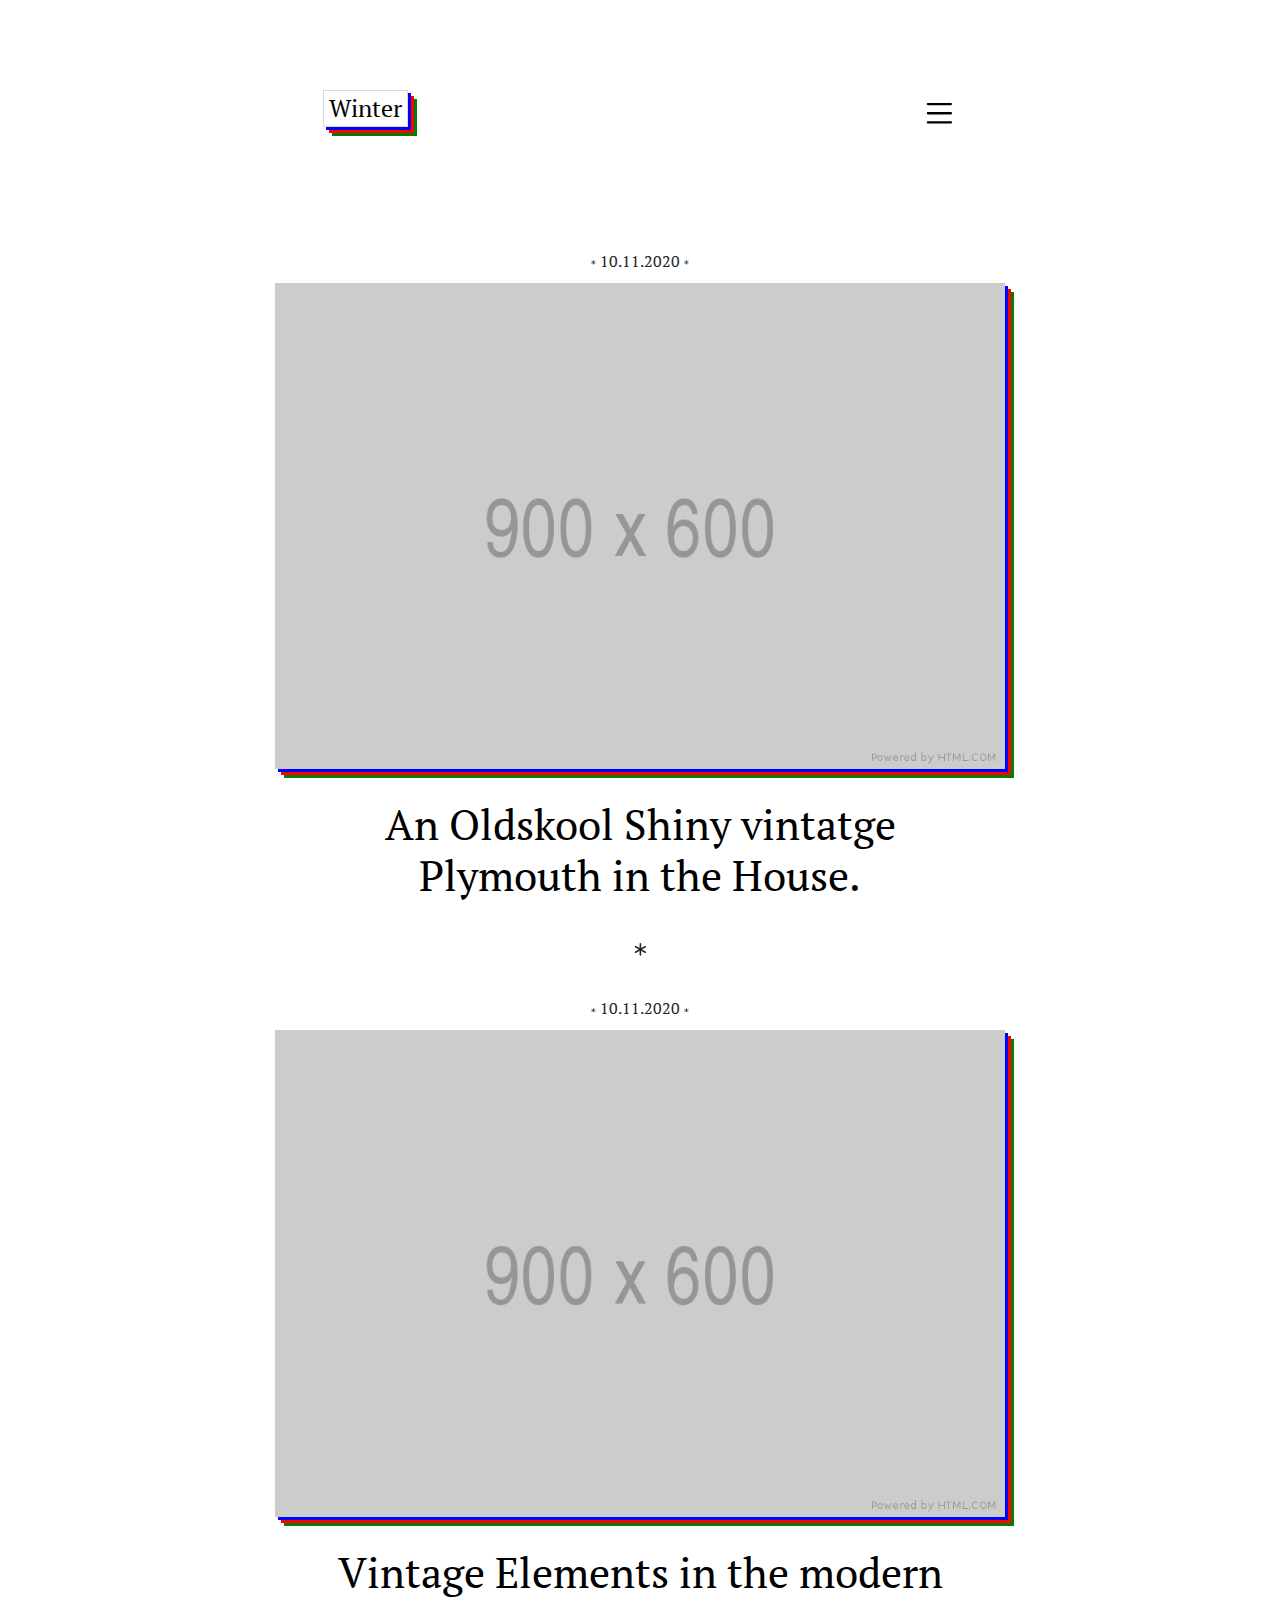
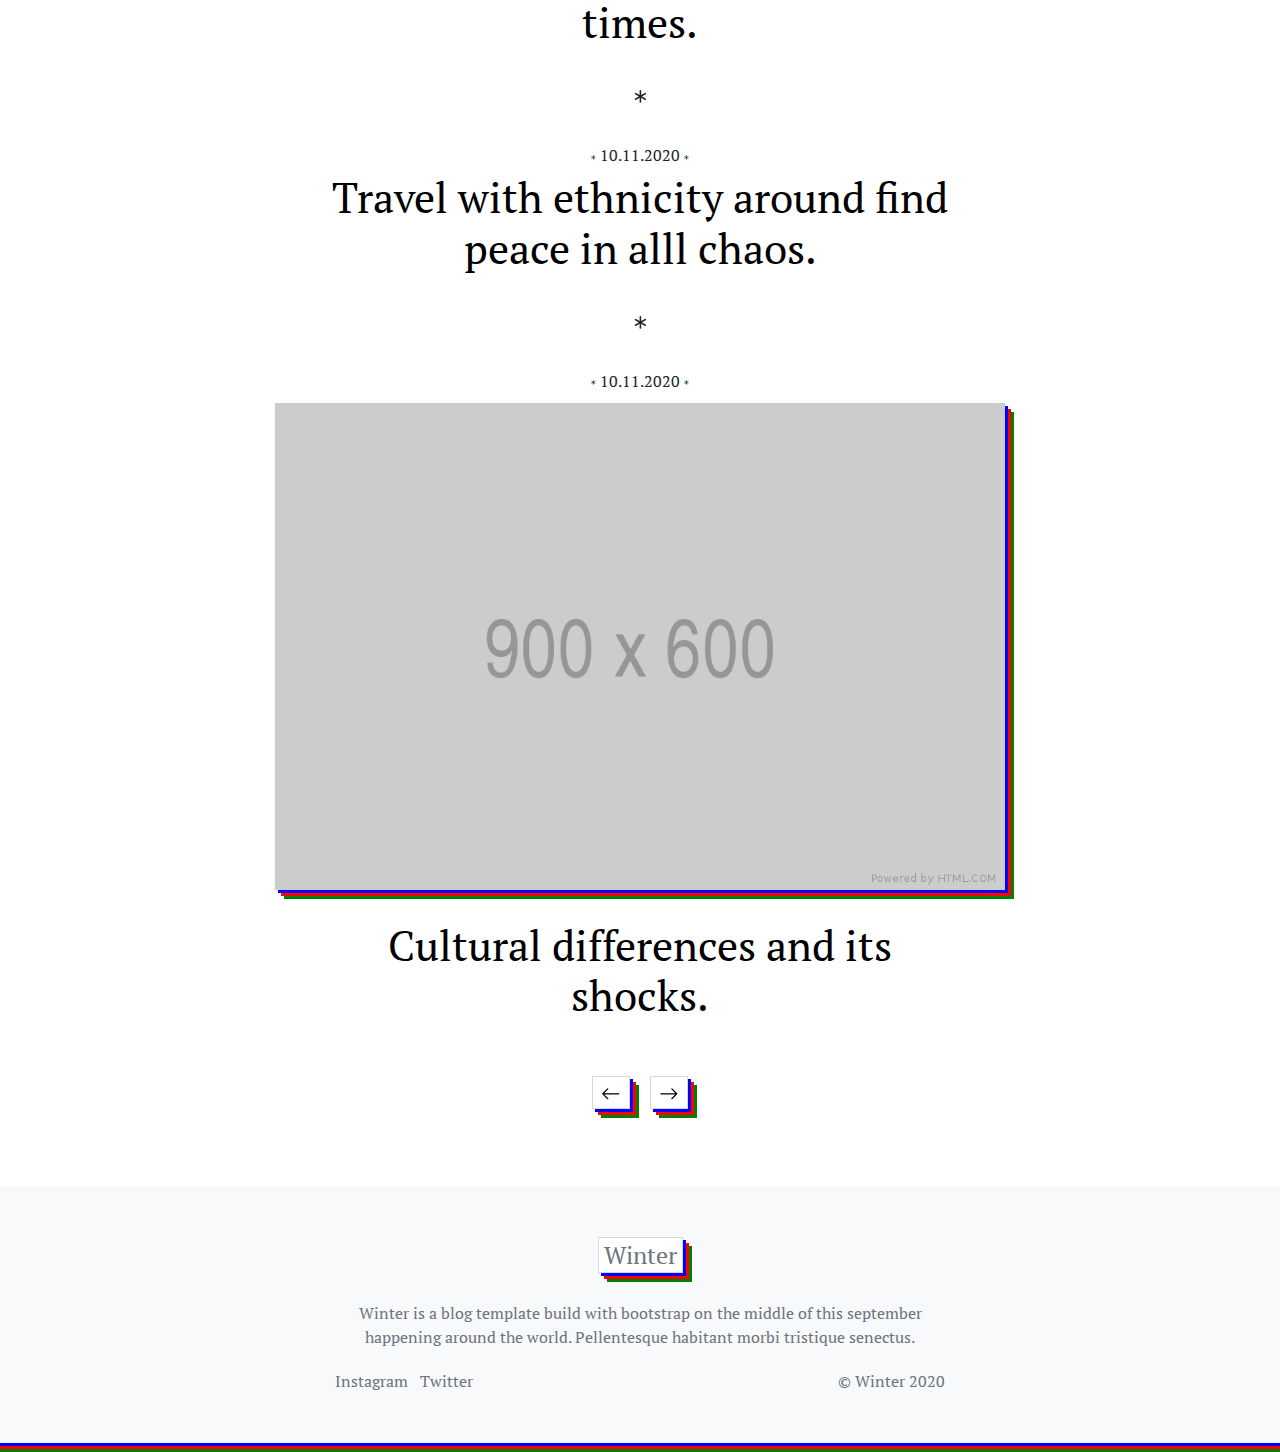
<file: index.html>
<!doctype html>
<html lang="en">
  <head>
    <!-- Required meta tags -->
    <meta charset="utf-8">
    <meta name="viewport" content="width=device-width, initial-scale=1, shrink-to-fit=no">

    <!-- Bootstrap CSS -->
    <link rel="stylesheet" href="assets/css/bootstrap.min.css">
    <link rel="stylesheet" href="assets/css/style.css">
    <link href="https://fonts.googleapis.com/css2?family=PT+Serif:ital,wght@0,400;1,700&display=swap" rel="stylesheet">

    <title>Winter - Personal Blog HTML5 Template</title>
    <link rel="shortcut icon" href="assets/img/logo.ico" type="image/x-icon">
  </head>
  <body>

  <header class="blog-head">
      <div class="container">
        <div class="row">
            <div class="col-md-7  mx-auto" ><div class="row"><div class="col-auto text-left"><h2><a href="index.html" data-toggle="tooltip" data-placement="right" title="Hi I'm cold, I run Winter.">Winter</a></h2>  </div> <div class="col"></div><div class="col-auto text-right"> <div class="dropdown">
  <a class="" id="dropdownMenuButton" data-toggle="dropdown" aria-haspopup="true" aria-expanded="false">
    <svg width="2.3em" height="2.3em" viewBox="0 0 16 16" class="bi bi-list" fill="currentColor" xmlns="http://www.w3.org/2000/svg">
  <path fill-rule="evenodd" d="M2.5 11.5A.5.5 0 0 1 3 11h10a.5.5 0 0 1 0 1H3a.5.5 0 0 1-.5-.5zm0-4A.5.5 0 0 1 3 7h10a.5.5 0 0 1 0 1H3a.5.5 0 0 1-.5-.5zm0-4A.5.5 0 0 1 3 3h10a.5.5 0 0 1 0 1H3a.5.5 0 0 1-.5-.5z"/>
</svg>
  </a>
  <div class="dropdown-menu dropdown-menu-right" aria-labelledby="dropdownMenuButton">
    <h6 class="dropdown-header">Home Variants</h6>
    <a class="dropdown-item" href="index.html">Main</a>
    <a class="dropdown-item" href="index-sidebar.html">With Sidebar</a>
    <a class="dropdown-item" href="index-grid.html">Grid Style</a>
    <a class="dropdown-item" href="index-grid-sidebar.html">Grid Style with Sidebar</a>
  <div class="dropdown-divider"></div>
    <h6 class="dropdown-header">Post Pages</h6>
    <a class="dropdown-item" href="article.html">Normal</a>
    <a class="dropdown-item" href="post.html">Hero header</a>
  <div class="dropdown-divider"></div>
    <h6 class="dropdown-header">More Pages</h6>
    <a class="dropdown-item" href="about.html">About</a>
    <a class="dropdown-item" href="contact.html">Contact</a>
  </div>
</div></div></div></div>
        </div>
      </div>
  </header>

 
  <article class="blog-article asterik">
      <div class="date pt-4"><svg width=".3em" height=".3em" viewBox="0 0 16 16" class="bi bi-asterisk" fill="currentColor" xmlns="http://www.w3.org/2000/svg">
  <path fill-rule="evenodd" d="M8 0a1 1 0 0 1 1 1v5.268l4.562-2.634a1 1 0 1 1 1 1.732L10 8l4.562 2.634a1 1 0 1 1-1 1.732L9 9.732V15a1 1 0 1 1-2 0V9.732l-4.562 2.634a1 1 0 1 1-1-1.732L6 8 1.438 5.366a1 1 0 0 1 1-1.732L7 6.268V1a1 1 0 0 1 1-1z"/>
</svg> 10.11.2020 <svg width=".3em" height=".3em" viewBox="0 0 16 16" class="bi bi-asterisk" fill="currentColor" xmlns="http://www.w3.org/2000/svg">
  <path fill-rule="evenodd" d="M8 0a1 1 0 0 1 1 1v5.268l4.562-2.634a1 1 0 1 1 1 1.732L10 8l4.562 2.634a1 1 0 1 1-1 1.732L9 9.732V15a1 1 0 1 1-2 0V9.732l-4.562 2.634a1 1 0 1 1-1-1.732L6 8 1.438 5.366a1 1 0 0 1 1-1.732L7 6.268V1a1 1 0 0 1 1-1z"/>
</svg></div>
      <div class="container"><div class="row"><div class="col-md-8 heigh mx-auto"><img class="article-thumb" src="assets/img/dummy.png" alt="thumbnail"></div></div></div>
      <div class="container"><div class="row"><div class="col-md-7 mx-auto text-center"><h1 class="article-title"><a href="article.html">An Oldskool Shiny vintatge Plymouth in the House.</a></h1><svg width=".8em" height=".8em" viewBox="0 0 16 16" class="bi bi-asterisk" fill="currentColor" xmlns="http://www.w3.org/2000/svg">
  <path fill-rule="evenodd" d="M8 0a1 1 0 0 1 1 1v5.268l4.562-2.634a1 1 0 1 1 1 1.732L10 8l4.562 2.634a1 1 0 1 1-1 1.732L9 9.732V15a1 1 0 1 1-2 0V9.732l-4.562 2.634a1 1 0 1 1-1-1.732L6 8 1.438 5.366a1 1 0 0 1 1-1.732L7 6.268V1a1 1 0 0 1 1-1z"/>
</svg></div></div></div>
  </article>
  <article class="blog-article asterik">
      <div class="date"><svg width=".3em" height=".3em" viewBox="0 0 16 16" class="bi bi-asterisk" fill="currentColor" xmlns="http://www.w3.org/2000/svg">
  <path fill-rule="evenodd" d="M8 0a1 1 0 0 1 1 1v5.268l4.562-2.634a1 1 0 1 1 1 1.732L10 8l4.562 2.634a1 1 0 1 1-1 1.732L9 9.732V15a1 1 0 1 1-2 0V9.732l-4.562 2.634a1 1 0 1 1-1-1.732L6 8 1.438 5.366a1 1 0 0 1 1-1.732L7 6.268V1a1 1 0 0 1 1-1z"/>
</svg> 10.11.2020 <svg width=".3em" height=".3em" viewBox="0 0 16 16" class="bi bi-asterisk" fill="currentColor" xmlns="http://www.w3.org/2000/svg">
  <path fill-rule="evenodd" d="M8 0a1 1 0 0 1 1 1v5.268l4.562-2.634a1 1 0 1 1 1 1.732L10 8l4.562 2.634a1 1 0 1 1-1 1.732L9 9.732V15a1 1 0 1 1-2 0V9.732l-4.562 2.634a1 1 0 1 1-1-1.732L6 8 1.438 5.366a1 1 0 0 1 1-1.732L7 6.268V1a1 1 0 0 1 1-1z"/>
</svg></div>
      <div class="container"><div class="row"><div class="col-md-8 heigh mx-auto"><img class="article-thumb" src="assets/img/dummy.png" alt="thumbnail"></div></div></div>
      <div class="container"><div class="row"><div class="col-md-7 mx-auto text-center"><h1 class="article-title"><a href="post.html">Vintage Elements in the modern times.</a></h1><svg width=".8em" height=".8em" viewBox="0 0 16 16" class="bi bi-asterisk" fill="currentColor" xmlns="http://www.w3.org/2000/svg">
  <path fill-rule="evenodd" d="M8 0a1 1 0 0 1 1 1v5.268l4.562-2.634a1 1 0 1 1 1 1.732L10 8l4.562 2.634a1 1 0 1 1-1 1.732L9 9.732V15a1 1 0 1 1-2 0V9.732l-4.562 2.634a1 1 0 1 1-1-1.732L6 8 1.438 5.366a1 1 0 0 1 1-1.732L7 6.268V1a1 1 0 0 1 1-1z"/>
</svg></div></div></div>
  </article>
  <article class="blog-article asterik">
      <div class="date"><svg width=".3em" height=".3em" viewBox="0 0 16 16" class="bi bi-asterisk" fill="currentColor" xmlns="http://www.w3.org/2000/svg">
  <path fill-rule="evenodd" d="M8 0a1 1 0 0 1 1 1v5.268l4.562-2.634a1 1 0 1 1 1 1.732L10 8l4.562 2.634a1 1 0 1 1-1 1.732L9 9.732V15a1 1 0 1 1-2 0V9.732l-4.562 2.634a1 1 0 1 1-1-1.732L6 8 1.438 5.366a1 1 0 0 1 1-1.732L7 6.268V1a1 1 0 0 1 1-1z"/>
</svg> 10.11.2020 <svg width=".3em" height=".3em" viewBox="0 0 16 16" class="bi bi-asterisk" fill="currentColor" xmlns="http://www.w3.org/2000/svg">
  <path fill-rule="evenodd" d="M8 0a1 1 0 0 1 1 1v5.268l4.562-2.634a1 1 0 1 1 1 1.732L10 8l4.562 2.634a1 1 0 1 1-1 1.732L9 9.732V15a1 1 0 1 1-2 0V9.732l-4.562 2.634a1 1 0 1 1-1-1.732L6 8 1.438 5.366a1 1 0 0 1 1-1.732L7 6.268V1a1 1 0 0 1 1-1z"/>
</svg></div>
      <div class="container"><div class="row"><div class="col-md-7 mx-auto text-center"><h1 class="article-title"><a href="post.html">Travel with ethnicity around find peace in alll chaos.</a></h1><svg width=".8em" height=".8em" viewBox="0 0 16 16" class="bi bi-asterisk" fill="currentColor" xmlns="http://www.w3.org/2000/svg">
  <path fill-rule="evenodd" d="M8 0a1 1 0 0 1 1 1v5.268l4.562-2.634a1 1 0 1 1 1 1.732L10 8l4.562 2.634a1 1 0 1 1-1 1.732L9 9.732V15a1 1 0 1 1-2 0V9.732l-4.562 2.634a1 1 0 1 1-1-1.732L6 8 1.438 5.366a1 1 0 0 1 1-1.732L7 6.268V1a1 1 0 0 1 1-1z"/>
</svg></div></div></div>
  </article>
  <article class="blog-article mb-4">
      <div class="date"><svg width=".3em" height=".3em" viewBox="0 0 16 16" class="bi bi-asterisk" fill="currentColor" xmlns="http://www.w3.org/2000/svg">
  <path fill-rule="evenodd" d="M8 0a1 1 0 0 1 1 1v5.268l4.562-2.634a1 1 0 1 1 1 1.732L10 8l4.562 2.634a1 1 0 1 1-1 1.732L9 9.732V15a1 1 0 1 1-2 0V9.732l-4.562 2.634a1 1 0 1 1-1-1.732L6 8 1.438 5.366a1 1 0 0 1 1-1.732L7 6.268V1a1 1 0 0 1 1-1z"/>
</svg> 10.11.2020 <svg width=".3em" height=".3em" viewBox="0 0 16 16" class="bi bi-asterisk" fill="currentColor" xmlns="http://www.w3.org/2000/svg">
  <path fill-rule="evenodd" d="M8 0a1 1 0 0 1 1 1v5.268l4.562-2.634a1 1 0 1 1 1 1.732L10 8l4.562 2.634a1 1 0 1 1-1 1.732L9 9.732V15a1 1 0 1 1-2 0V9.732l-4.562 2.634a1 1 0 1 1-1-1.732L6 8 1.438 5.366a1 1 0 0 1 1-1.732L7 6.268V1a1 1 0 0 1 1-1z"/>
</svg></div>
      <div class="container"><div class="row"><div class="col-md-8 heigh mx-auto"><img class="article-thumb" src="assets/img/dummy.png" alt="thumbnail"></div></div></div>
      <div class="container"><div class="row"><div class="col-md-7 mx-auto text-center"><h1 class="article-title"><a href="post.html">Cultural differences and its shocks.</a></h1></div></div></div>
  </article>

<div class="container"><div class="row"><div class="col-auto mx-auto mt-4 mb-5">

<button class="btn btn-winter btn-sm btn-primary mx-2"><svg width="1.4em" height="1.4em" viewBox="0 0 16 16" class="bi bi-arrow-left" fill="currentColor" xmlns="http://www.w3.org/2000/svg">
  <path fill-rule="evenodd" d="M15 8a.5.5 0 0 0-.5-.5H2.707l3.147-3.146a.5.5 0 1 0-.708-.708l-4 4a.5.5 0 0 0 0 .708l4 4a.5.5 0 0 0 .708-.708L2.707 8.5H14.5A.5.5 0 0 0 15 8z"/>
</svg></button>

<button class="btn btn-winter btn-sm btn-primary mx-2"><svg width="1.4em" height="1.4em" viewBox="0 0 16 16" class="bi bi-arrow-right" fill="currentColor" xmlns="http://www.w3.org/2000/svg">
  <path fill-rule="evenodd" d="M1 8a.5.5 0 0 1 .5-.5h11.793l-3.147-3.146a.5.5 0 0 1 .708-.708l4 4a.5.5 0 0 1 0 .708l-4 4a.5.5 0 0 1-.708-.708L13.293 8.5H1.5A.5.5 0 0 1 1 8z"/>
</svg></button>

</div></div></div>

  <footer>
      <div class="container col-md-6 social">
         <div class="row">
           <div class="col-auto mx-auto"><h2><a href="index.html">Winter</a></h2></div><div class="w-100"></div>
           <div class="col-md-12 footer-brief">Winter is a blog template build with bootstrap on the middle of this september happening around the world. Pellentesque habitant morbi tristique senectus.</div>
           <div class="col text-left"><a href="#" class="Instagram">Instagram</a>     
                <a href="#" class="Twitter">Twitter</a>
           </div>
           <div class="col text-right">© Winter 2020 </div>
          </div>
      </div>
      <div class="blue"></div><div class="red"></div><div class="green"></div>
  </footer>

    <!-- Optional JavaScript -->
    <!-- jQuery first, then Popper.js, then Bootstrap JS -->
    <script src="assets/js/jquery-3.3.1.slim.min.js"></script>
    <script src="assets/js/popper.min.js"></script>
    <script src="assets/js/bootstrap.min.js"></script>
    <script src="assets/js/main.js"></script>

  </body>
</html>
</file>
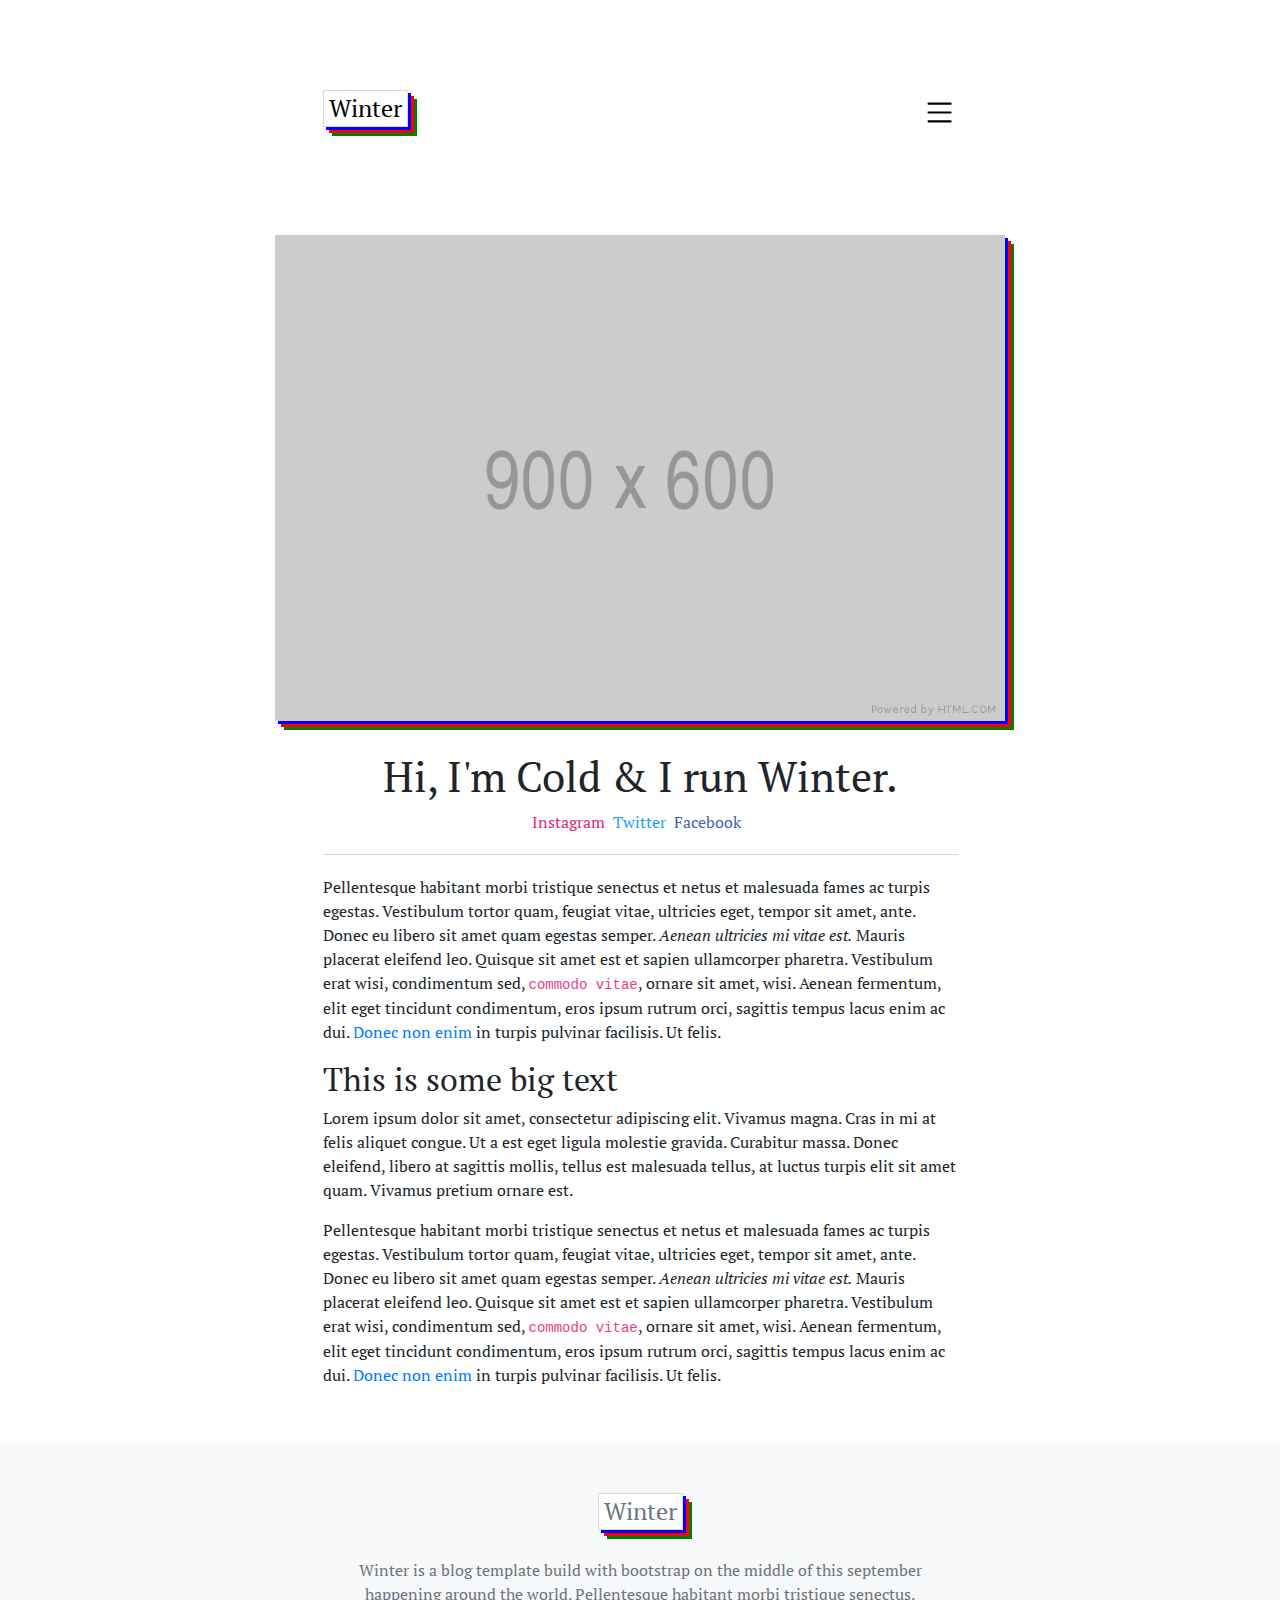
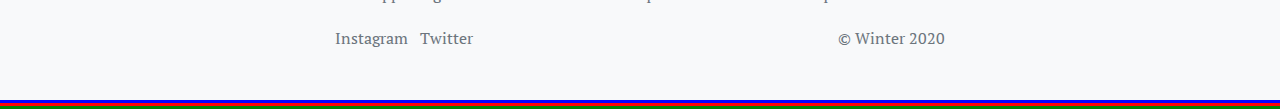
<file: about.html>
<!doctype html>
<html lang="en">
  <head>
    <!-- Required meta tags -->
    <meta charset="utf-8">
    <meta name="viewport" content="width=device-width, initial-scale=1, shrink-to-fit=no">

    <!-- Bootstrap CSS -->
    <link rel="stylesheet" href="assets/css/bootstrap.min.css">
    <link rel="stylesheet" href="assets/css/style.css">
    <link href="https://fonts.googleapis.com/css2?family=PT+Serif:ital,wght@0,400;1,700&display=swap" rel="stylesheet">

    <title>Winter - Personal Blog HTML5 Template</title>
    <link rel="shortcut icon" href="assets/img/logo.ico" type="image/x-icon">
  </head>
  <body>

  <header class="blog-head">
      <div class="container">
        <div class="row">
            <div class="col-md-7  mx-auto" ><div class="row"><div class="col-auto text-left"><h2><a href="index.html" data-toggle="tooltip" data-placement="right" title="Hi I'm cold, I run Winter.">Winter</a></h2>  </div> <div class="col"></div><div class="col-auto text-right">  <div class="dropdown">
  <a class="" id="dropdownMenuButton" data-toggle="dropdown" aria-haspopup="true" aria-expanded="false">
    <svg width="2.2em" height="2.2em" viewBox="0 0 16 16" class="bi bi-list" fill="currentColor" xmlns="http://www.w3.org/2000/svg">
  <path fill-rule="evenodd" d="M2.5 11.5A.5.5 0 0 1 3 11h10a.5.5 0 0 1 0 1H3a.5.5 0 0 1-.5-.5zm0-4A.5.5 0 0 1 3 7h10a.5.5 0 0 1 0 1H3a.5.5 0 0 1-.5-.5zm0-4A.5.5 0 0 1 3 3h10a.5.5 0 0 1 0 1H3a.5.5 0 0 1-.5-.5z"/>
</svg>
  </a>
  <div class="dropdown-menu dropdown-menu-right" aria-labelledby="dropdownMenuButton">
    <h6 class="dropdown-header">Home Variants</h6>
    <a class="dropdown-item" href="index.html">Main</a>
    <a class="dropdown-item" href="index-sidebar.html">With Sidebar</a>
    <a class="dropdown-item" href="index-grid.html">Grid Style</a>
    <a class="dropdown-item" href="index-grid-sidebar.html">Grid Style with Sidebar</a>
  <div class="dropdown-divider"></div>
    <h6 class="dropdown-header">Post Pages</h6>
    <a class="dropdown-item" href="article.html">Normal</a>
    <a class="dropdown-item" href="post.html">Hero header</a>
  <div class="dropdown-divider"></div>
    <h6 class="dropdown-header">More Pages</h6>
    <a class="dropdown-item" href="about.html">About</a>
    <a class="dropdown-item" href="contact.html">Contact</a>
  </div>
</div></div></div></div>
        </div>
      </div>
  </header>

  
  <article class="blog-article">

      <div class="container"><div class="row"><div class="col-md-8 heigh mx-auto"><img class="article-thumb" src="assets/img/dummy.png" alt="thumbnail"></div></div></div>
      <div class="container"><div class="row"><div class="col-md-7 mx-auto text-center"><h1 class="article-title">Hi, I'm Cold & I run Winter.</h1></div></div></div>
      <div class="container"><div class="row"><div class="col-md-7 mx-auto"><div class="post-meta"><a href="#" class="insta Instagram">Instagram</a><a href="#" class="Twitter tweet">Twitter</a><a href="#" class="Facebook fb">Facebook</a></div> </div></div></div>
      
      <div class="container"><div class="row"><div class="col-md-7 mx-auto">

<p>Pellentesque habitant morbi tristique senectus et netus et malesuada fames ac turpis egestas. Vestibulum tortor quam, feugiat vitae, ultricies eget, tempor sit amet, ante. Donec eu libero sit amet quam egestas semper. <em>Aenean ultricies mi vitae est.</em> Mauris placerat eleifend leo. Quisque sit amet est et sapien ullamcorper pharetra. Vestibulum erat wisi, condimentum sed, <code>commodo vitae</code>, ornare sit amet, wisi. Aenean fermentum, elit eget tincidunt condimentum, eros ipsum rutrum orci, sagittis tempus lacus enim ac dui. <a href="#">Donec non enim</a> in turpis pulvinar facilisis. Ut felis.</p>

<h2>This is some big text</h2>



<p>Lorem ipsum dolor sit amet, consectetur adipiscing elit. Vivamus magna. Cras in mi at felis aliquet congue. Ut a est eget ligula molestie gravida. Curabitur massa. Donec eleifend, libero at sagittis mollis, tellus est malesuada tellus, at luctus turpis elit sit amet quam. Vivamus pretium ornare est.</p>

<p>Pellentesque habitant morbi tristique senectus et netus et malesuada fames ac turpis egestas. Vestibulum tortor quam, feugiat vitae, ultricies eget, tempor sit amet, ante. Donec eu libero sit amet quam egestas semper. <em>Aenean ultricies mi vitae est.</em> Mauris placerat eleifend leo. Quisque sit amet est et sapien ullamcorper pharetra. Vestibulum erat wisi, condimentum sed, <code>commodo vitae</code>, ornare sit amet, wisi. Aenean fermentum, elit eget tincidunt condimentum, eros ipsum rutrum orci, sagittis tempus lacus enim ac dui. <a href="#">Donec non enim</a> in turpis pulvinar facilisis. Ut felis.</p>

      </div></div></div>



  </article>


  <footer>
      <div class="container col-md-6 social">
         <div class="row">
           <div class="col-auto mx-auto"><h2><a href="index.html">Winter</a></h2></div><div class="w-100"></div>
           <div class="col-md-12 footer-brief">Winter is a blog template build with bootstrap on the middle of this september happening around the world. Pellentesque habitant morbi tristique senectus.</div>
           <div class="col text-left"><a href="#" class="Instagram">Instagram</a>     
                <a href="#" class="Twitter">Twitter</a>
           </div>
           <div class="col text-right">© Winter 2020 </div>
          </div>
      </div>
      <div class="blue"></div><div class="red"></div><div class="green"></div>
  </footer>

    <!-- Optional JavaScript -->
    <!-- jQuery first, then Popper.js, then Bootstrap JS -->
    <script src="assets/js/jquery-3.3.1.slim.min.js"></script>
    <script src="assets/js/popper.min.js"></script>
    <script src="assets/js/bootstrap.min.js"></script>
    <script src="assets/js/main.js"></script>

  </body>
</html>
</file>
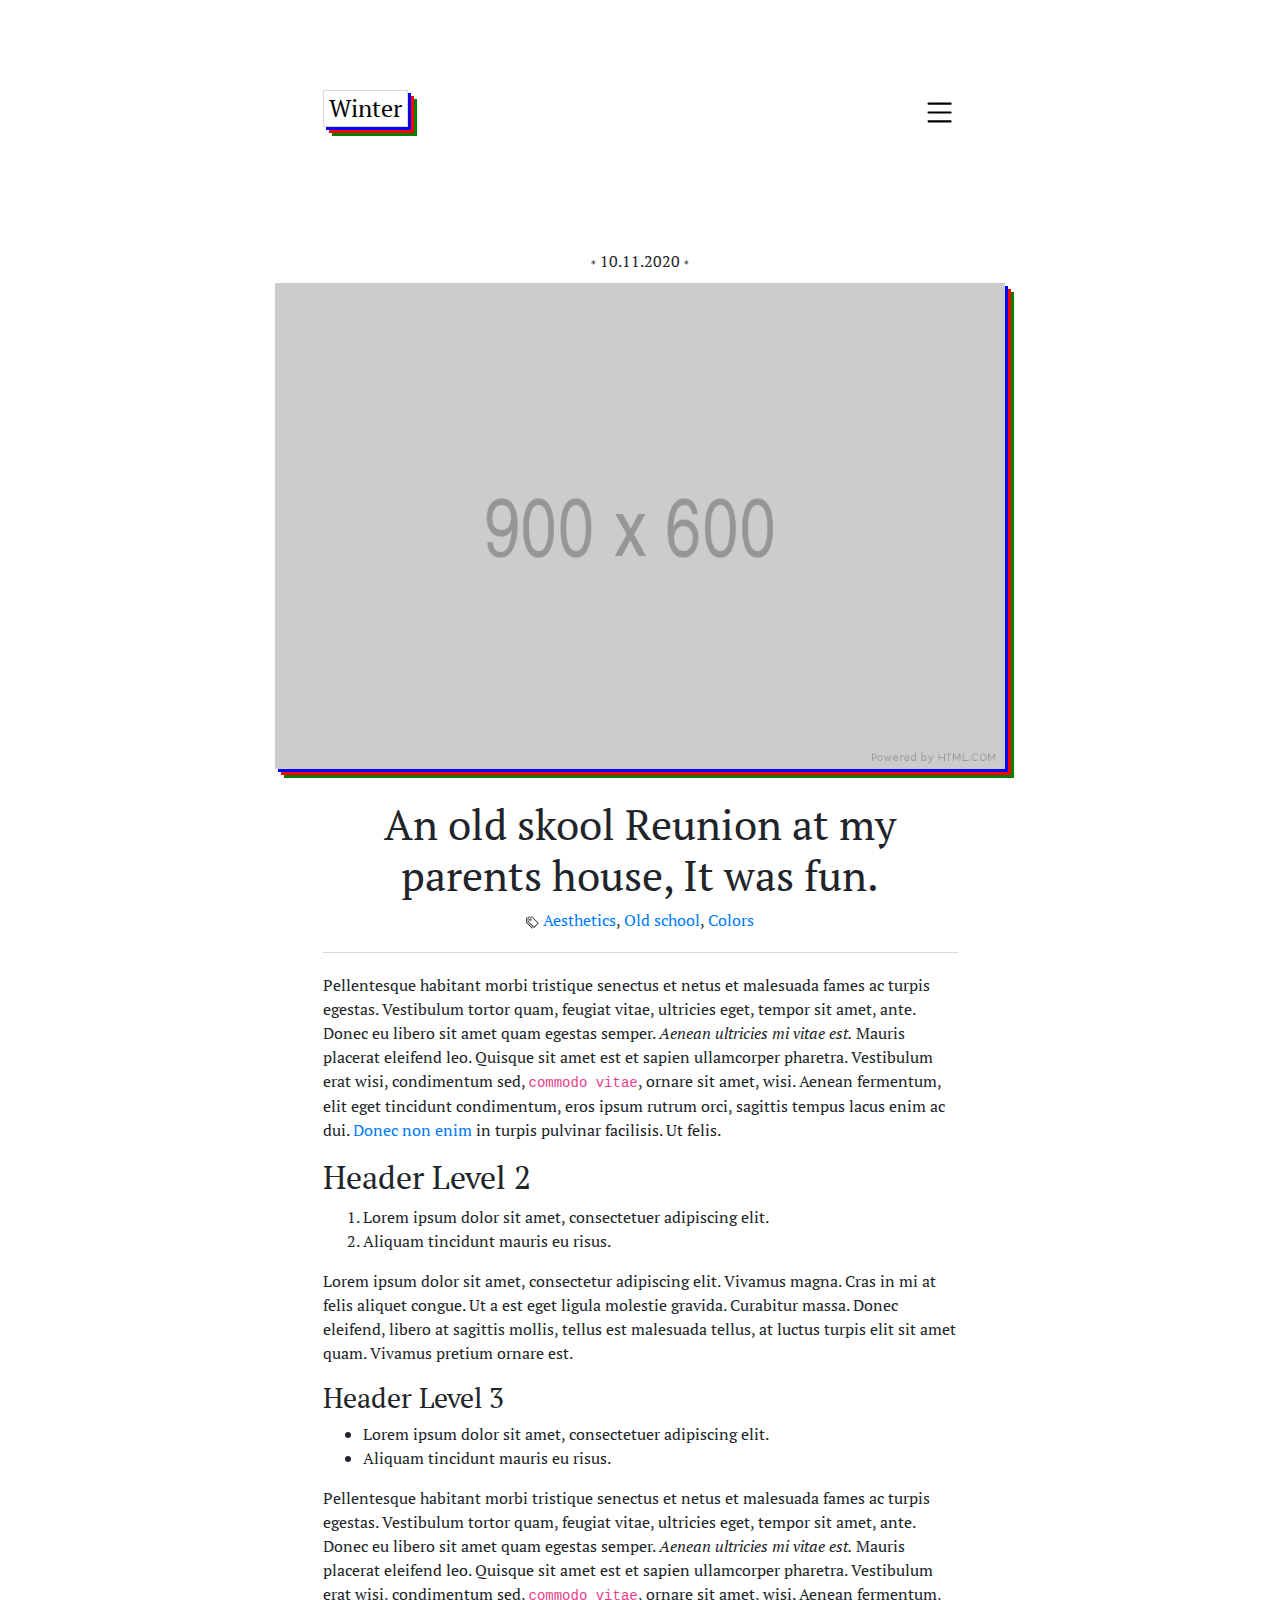
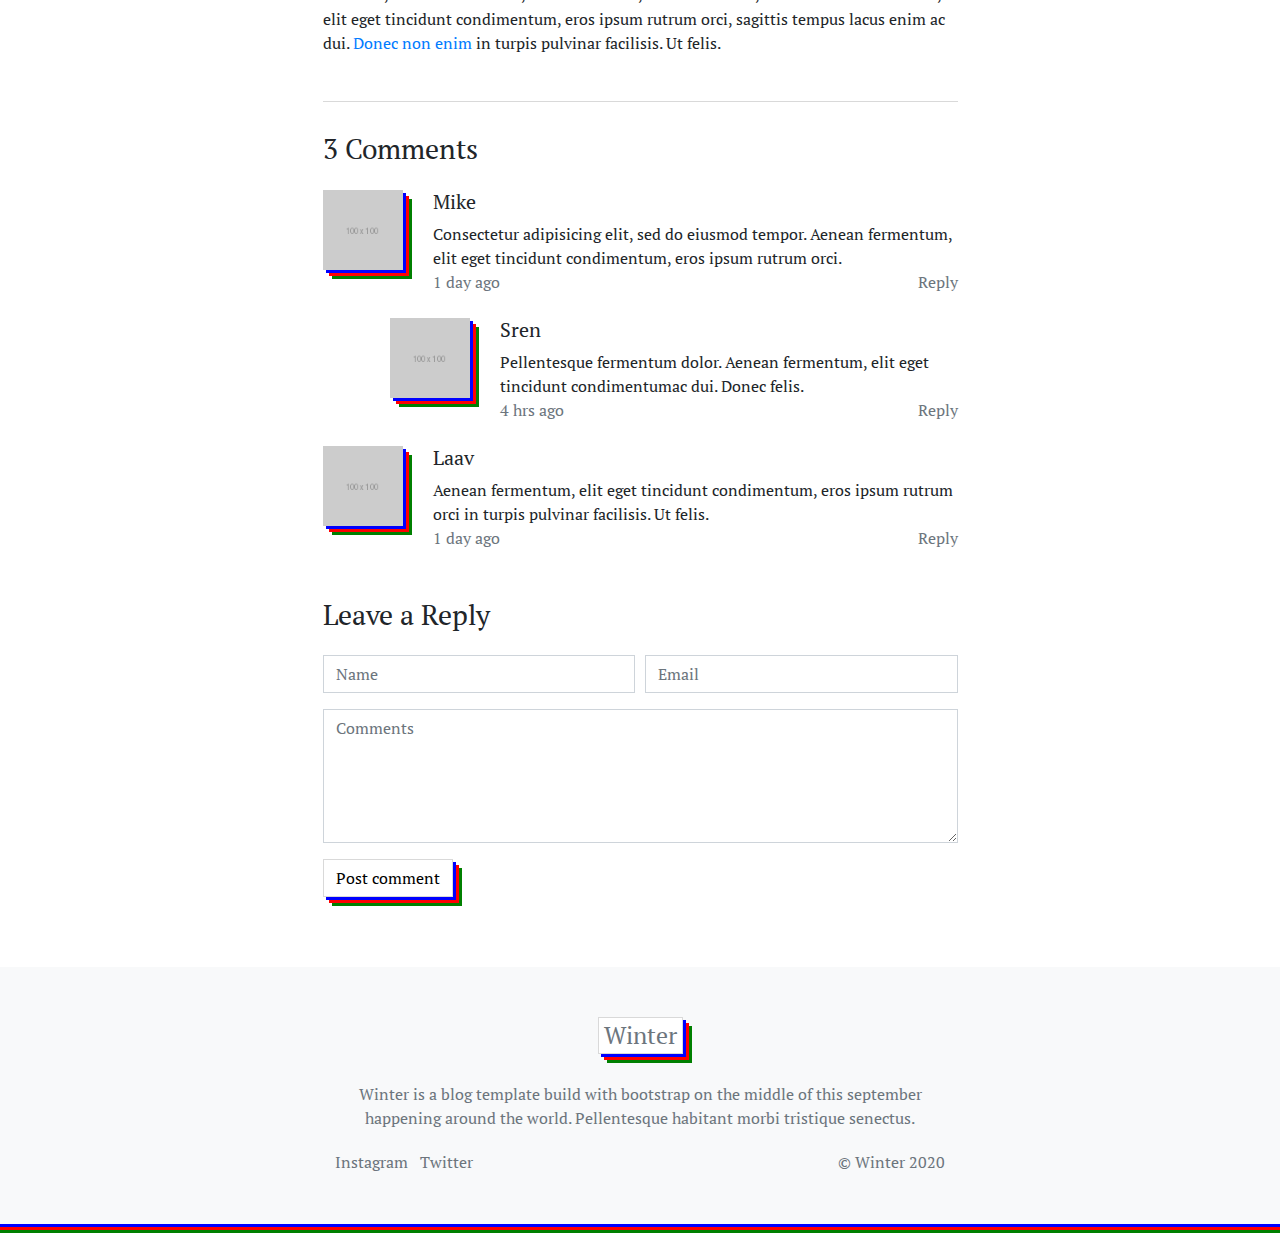
<file: article.html>
<!doctype html>
<html lang="en">
  <head>
    <!-- Required meta tags -->
    <meta charset="utf-8">
    <meta name="viewport" content="width=device-width, initial-scale=1, shrink-to-fit=no">

    <!-- Bootstrap CSS -->
    <link rel="stylesheet" href="assets/css/bootstrap.min.css">
    <link rel="stylesheet" href="assets/css/style.css">
    <link href="https://fonts.googleapis.com/css2?family=PT+Serif:ital,wght@0,400;1,700&display=swap" rel="stylesheet">

    <title>Winter - Personal Blog HTML5 Template</title>
    <link rel="shortcut icon" href="assets/img/logo.ico" type="image/x-icon">
  </head>
  <body>

  <header class="blog-head">
      <div class="container">
        <div class="row">
            <div class="col-md-7  mx-auto" ><div class="row"><div class="col-auto text-left"><h2><a href="index.html" data-toggle="tooltip" data-placement="right" title="Hi I'm cold, I run Winter.">Winter</a></h2>  </div> <div class="col"></div><div class="col-auto text-right">  <div class="dropdown">
  <a class="" id="dropdownMenuButton" data-toggle="dropdown" aria-haspopup="true" aria-expanded="false">
    <svg width="2.2em" height="2.2em" viewBox="0 0 16 16" class="bi bi-list" fill="currentColor" xmlns="http://www.w3.org/2000/svg">
  <path fill-rule="evenodd" d="M2.5 11.5A.5.5 0 0 1 3 11h10a.5.5 0 0 1 0 1H3a.5.5 0 0 1-.5-.5zm0-4A.5.5 0 0 1 3 7h10a.5.5 0 0 1 0 1H3a.5.5 0 0 1-.5-.5zm0-4A.5.5 0 0 1 3 3h10a.5.5 0 0 1 0 1H3a.5.5 0 0 1-.5-.5z"/>
</svg>
  </a>
  <div class="dropdown-menu dropdown-menu-right" aria-labelledby="dropdownMenuButton">
    <h6 class="dropdown-header">Home Variants</h6>
    <a class="dropdown-item" href="index.html">Main</a>
    <a class="dropdown-item" href="index-sidebar.html">With Sidebar</a>
    <a class="dropdown-item" href="index-grid.html">Grid Style</a>
    <a class="dropdown-item" href="index-grid-sidebar.html">Grid Style with Sidebar</a>
  <div class="dropdown-divider"></div>
    <h6 class="dropdown-header">Post Pages</h6>
    <a class="dropdown-item" href="article.html">Normal</a>
    <a class="dropdown-item" href="post.html">Hero header</a>
  <div class="dropdown-divider"></div>
    <h6 class="dropdown-header">More Pages</h6>
    <a class="dropdown-item" href="about.html">About</a>
    <a class="dropdown-item" href="contact.html">Contact</a>
  </div>
</div></div></div></div>
        </div>
      </div>
  </header>

  
  <article class="blog-article">

      <div class="date pt-4"><svg width=".3em" height=".3em" viewBox="0 0 16 16" class="bi bi-asterisk" fill="currentColor" xmlns="http://www.w3.org/2000/svg">
  <path fill-rule="evenodd" d="M8 0a1 1 0 0 1 1 1v5.268l4.562-2.634a1 1 0 1 1 1 1.732L10 8l4.562 2.634a1 1 0 1 1-1 1.732L9 9.732V15a1 1 0 1 1-2 0V9.732l-4.562 2.634a1 1 0 1 1-1-1.732L6 8 1.438 5.366a1 1 0 0 1 1-1.732L7 6.268V1a1 1 0 0 1 1-1z"/>
</svg> 10.11.2020 <svg width=".3em" height=".3em" viewBox="0 0 16 16" class="bi bi-asterisk" fill="currentColor" xmlns="http://www.w3.org/2000/svg">
  <path fill-rule="evenodd" d="M8 0a1 1 0 0 1 1 1v5.268l4.562-2.634a1 1 0 1 1 1 1.732L10 8l4.562 2.634a1 1 0 1 1-1 1.732L9 9.732V15a1 1 0 1 1-2 0V9.732l-4.562 2.634a1 1 0 1 1-1-1.732L6 8 1.438 5.366a1 1 0 0 1 1-1.732L7 6.268V1a1 1 0 0 1 1-1z"/>
</svg></div>

      <div class="container"><div class="row"><div class="col-md-8 heigh mx-auto"><img class="article-thumb" src="assets/img/dummy.png" alt="thumbnail"></div></div></div>
      <div class="container"><div class="row"><div class="col-md-7 mx-auto text-center"><h1 class="article-title">An old skool Reunion at my parents house, It was fun.</h1></div></div></div>
      <div class="container"><div class="row"><div class="col-md-7 mx-auto"><div class="post-meta"><svg width=".8em" height=".8em" viewBox="0 0 16 16" class="bi bi-tags" fill="currentColor" xmlns="http://www.w3.org/2000/svg">
  <path fill-rule="evenodd" d="M3 2v4.586l7 7L14.586 9l-7-7H3zM2 2a1 1 0 0 1 1-1h4.586a1 1 0 0 1 .707.293l7 7a1 1 0 0 1 0 1.414l-4.586 4.586a1 1 0 0 1-1.414 0l-7-7A1 1 0 0 1 2 6.586V2z"/>
  <path fill-rule="evenodd" d="M5.5 5a.5.5 0 1 0 0-1 .5.5 0 0 0 0 1zm0 1a1.5 1.5 0 1 0 0-3 1.5 1.5 0 0 0 0 3z"/>
  <path d="M1 7.086a1 1 0 0 0 .293.707L8.75 15.25l-.043.043a1 1 0 0 1-1.414 0l-7-7A1 1 0 0 1 0 7.586V3a1 1 0 0 1 1-1v5.086z"/>
</svg> <a href="">Aesthetics</a>, <a href="">Old school</a>, <a href="">Colors</a></div> </div></div></div>
      
      <div class="container"><div class="row"><div class="col-md-7 mx-auto">

<p>Pellentesque habitant morbi tristique senectus et netus et malesuada fames ac turpis egestas. Vestibulum tortor quam, feugiat vitae, ultricies eget, tempor sit amet, ante. Donec eu libero sit amet quam egestas semper. <em>Aenean ultricies mi vitae est.</em> Mauris placerat eleifend leo. Quisque sit amet est et sapien ullamcorper pharetra. Vestibulum erat wisi, condimentum sed, <code>commodo vitae</code>, ornare sit amet, wisi. Aenean fermentum, elit eget tincidunt condimentum, eros ipsum rutrum orci, sagittis tempus lacus enim ac dui. <a href="#">Donec non enim</a> in turpis pulvinar facilisis. Ut felis.</p>

<h2>Header Level 2</h2>

<ol>
   <li>Lorem ipsum dolor sit amet, consectetuer adipiscing elit.</li>
   <li>Aliquam tincidunt mauris eu risus.</li>
</ol>

<p>Lorem ipsum dolor sit amet, consectetur adipiscing elit. Vivamus magna. Cras in mi at felis aliquet congue. Ut a est eget ligula molestie gravida. Curabitur massa. Donec eleifend, libero at sagittis mollis, tellus est malesuada tellus, at luctus turpis elit sit amet quam. Vivamus pretium ornare est.</p>

<h3>Header Level 3</h3>

<ul>
   <li>Lorem ipsum dolor sit amet, consectetuer adipiscing elit.</li>
   <li>Aliquam tincidunt mauris eu risus.</li>
</ul>

<p>Pellentesque habitant morbi tristique senectus et netus et malesuada fames ac turpis egestas. Vestibulum tortor quam, feugiat vitae, ultricies eget, tempor sit amet, ante. Donec eu libero sit amet quam egestas semper. <em>Aenean ultricies mi vitae est.</em> Mauris placerat eleifend leo. Quisque sit amet est et sapien ullamcorper pharetra. Vestibulum erat wisi, condimentum sed, <code>commodo vitae</code>, ornare sit amet, wisi. Aenean fermentum, elit eget tincidunt condimentum, eros ipsum rutrum orci, sagittis tempus lacus enim ac dui. <a href="#">Donec non enim</a> in turpis pulvinar facilisis. Ut felis.</p>


      </div></div></div>

      <div class="container"><div class="row"><div class="col-md-7 mx-auto">



<div class="comment-section">
   <h3 class="comment-title">3 Comments</h3>
      <div class="comment row mt-4">
         <div class="col-auto padright">
           <img class=" img-avatar" src="assets/img/avatar.png" alt="picture">
         </div>      
         <div class="col">
           <div class="row"><div class="col-12"><h5>Mike</h5></div></div>
             Consectetur adipisicing elit, sed do eiusmod tempor. Aenean fermentum, elit eget tincidunt condimentum, eros ipsum rutrum orci.
            <div class="row comment-footer text-muted"><div class="col text-left">1 day ago</div><div class="col text-right"><a class="text-muted" href="#jumptocomment">Reply</a></div></div>
          </div>
      </div> 
      <div class="row mt-4 comment  offset-1">  
        <div class="padright ">
         <div class=" col-auto">
          <img class=" img-avatar" src="assets/img/avatar.png" alt="picture">
         </div>
        </div>   
        <div class="col reply">
          <div class="row "><div class="col-12"><h5>Sren</h5></div></div>
           Pellentesque fermentum dolor. Aenean fermentum, elit eget tincidunt condimentumac dui. Donec felis.
          <div class="row comment-footer text-muted"><div class="col text-left">4 hrs ago</div><div class="col text-right"><a class="text-muted" href="#jumptocomment">Reply</a></div></div>
        </div> 
      </div>
     
     <div class="comment mt-4 row">
       <div class="col-auto padright">
         <img class=" img-avatar" src="assets/img/avatar.png" alt="picture">
       </div>      
       <div class="col">
           <div class="row"><div class="col-12"><h5>Laav</h5></div></div>
           Aenean fermentum, elit eget tincidunt condimentum, eros ipsum rutrum orci in turpis pulvinar facilisis. Ut felis.
           <div class="row comment-footer text-muted"><div class="col text-left">1 day ago</div><div class="col text-right"><a class="text-muted" href="#jumptocomment">Reply</a></div></div>
       </div> 
      </div>

</div>


<form>
<h3 class="mt-5 mb-4" id="jumptocomment"> Leave a Reply</h3>
  <div class="form-row">
    <div class="form-group col-md-6">
      <input type="name" class="form-control" id="inputname" placeholder="Name">
    </div>
    <div class="form-group col-md-6">
      <input type="email" class="form-control" id="inputemail" placeholder="Email">
    </div>
  </div>

  <div class="form-group">
    <textarea rows = "5" cols = "60" class="form-control" id="inputcomment" placeholder="Comments"></textarea>
  </div>
  <button type="submit" class="btn btn-winter btn-primary">Post comment</button>
</form>

</div></div></div>
  </article>


  <footer>
      <div class="container col-md-6 social">
         <div class="row">
           <div class="col-auto mx-auto"><h2><a href="index.html">Winter</a></h2></div><div class="w-100"></div>
           <div class="col-md-12 footer-brief">Winter is a blog template build with bootstrap on the middle of this september happening around the world. Pellentesque habitant morbi tristique senectus.</div>
           <div class="col text-left"><a href="#" class="Instagram">Instagram</a>     
                <a href="#" class="Twitter">Twitter</a>
           </div>
           <div class="col text-right">© Winter 2020 </div>
          </div>
      </div>
      <div class="blue"></div><div class="red"></div><div class="green"></div>
  </footer>

    <!-- Optional JavaScript -->
    <!-- jQuery first, then Popper.js, then Bootstrap JS -->
    <script src="assets/js/jquery-3.3.1.slim.min.js"></script>
    <script src="assets/js/popper.min.js"></script>
    <script src="assets/js/bootstrap.min.js"></script>
    <script src="assets/js/main.js"></script>

  </body>
</html>
</file>
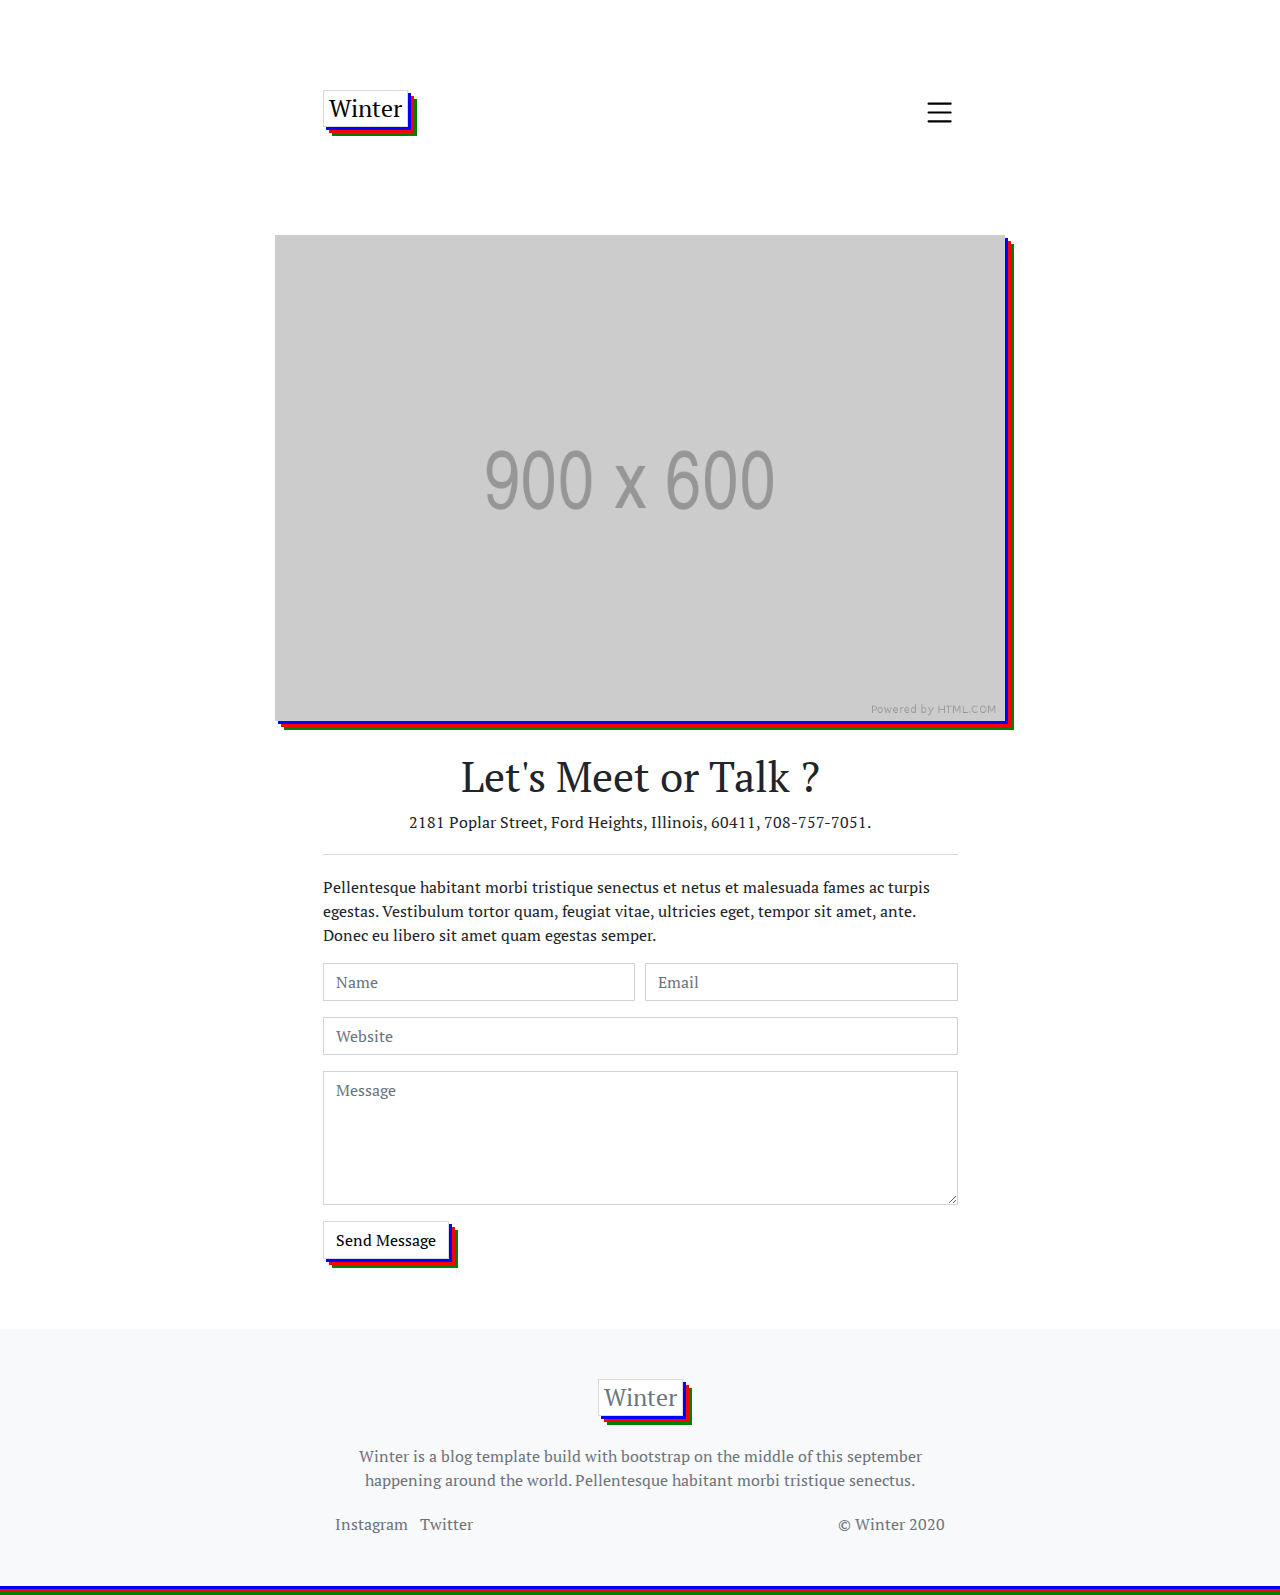
<file: contact.html>
<!doctype html>
<html lang="en">
  <head>
    <!-- Required meta tags -->
    <meta charset="utf-8">
    <meta name="viewport" content="width=device-width, initial-scale=1, shrink-to-fit=no">

    <!-- Bootstrap CSS -->
    <link rel="stylesheet" href="assets/css/bootstrap.min.css">
    <link rel="stylesheet" href="assets/css/style.css">
    <link href="https://fonts.googleapis.com/css2?family=PT+Serif:ital,wght@0,400;1,700&display=swap" rel="stylesheet">

    <title>Winter - Personal Blog HTML5 Template</title>
    <link rel="shortcut icon" href="assets/img/logo.ico" type="image/x-icon">
  </head>
  <body>


  <header class="blog-head">
      <div class="container">
        <div class="row">
            <div class="col-md-7  mx-auto" ><div class="row"><div class="col-auto text-left"><h2><a href="index.html" data-toggle="tooltip" data-placement="right" title="Hi I'm cold, I run Winter.">Winter</a></h2>  </div> <div class="col"></div><div class="col-auto text-right">  <div class="dropdown">
  <a class="" id="dropdownMenuButton" data-toggle="dropdown" aria-haspopup="true" aria-expanded="false">
    <svg width="2.2em" height="2.2em" viewBox="0 0 16 16" class="bi bi-list" fill="currentColor" xmlns="http://www.w3.org/2000/svg">
  <path fill-rule="evenodd" d="M2.5 11.5A.5.5 0 0 1 3 11h10a.5.5 0 0 1 0 1H3a.5.5 0 0 1-.5-.5zm0-4A.5.5 0 0 1 3 7h10a.5.5 0 0 1 0 1H3a.5.5 0 0 1-.5-.5zm0-4A.5.5 0 0 1 3 3h10a.5.5 0 0 1 0 1H3a.5.5 0 0 1-.5-.5z"/>
</svg>
  </a>
  <div class="dropdown-menu dropdown-menu-right" aria-labelledby="dropdownMenuButton">
    <h6 class="dropdown-header">Home Variants</h6>
    <a class="dropdown-item" href="index.html">Main</a>
    <a class="dropdown-item" href="index-sidebar.html">With Sidebar</a>
    <a class="dropdown-item" href="index-grid.html">Grid Style</a>
    <a class="dropdown-item" href="index-grid-sidebar.html">Grid Style with Sidebar</a>
  <div class="dropdown-divider"></div>
    <h6 class="dropdown-header">Post Pages</h6>
    <a class="dropdown-item" href="article.html">Normal</a>
    <a class="dropdown-item" href="post.html">Hero header</a>
  <div class="dropdown-divider"></div>
    <h6 class="dropdown-header">More Pages</h6>
    <a class="dropdown-item" href="about.html">About</a>
    <a class="dropdown-item" href="contact.html">Contact</a>
  </div>
</div></div></div></div>
        </div>
      </div>
  </header>

  
  <article class="blog-article">

      <div class="container"><div class="row"><div class="col-md-8 heigh mx-auto"><img class="article-thumb" src="assets/img/dummy.png" alt="thumbnail"></div></div></div>

      <div class="container"><div class="row"><div class="col-md-7 mx-auto text-center"><h1 class="article-title">Let's Meet or Talk ?</h1></div></div></div>
      <div class="container"><div class="row"><div class="col-md-7 mx-auto"><div class="post-meta">
        2181  Poplar Street,  Ford Heights,  Illinois,  60411,  708-757-7051.
      </div> </div></div></div>
      
      <div class="container"><div class="row"><div class="col-md-7 mx-auto">
<p>Pellentesque habitant morbi tristique senectus et netus et malesuada fames ac turpis egestas. Vestibulum tortor quam, feugiat vitae, ultricies eget, tempor sit amet, ante. Donec eu libero sit amet quam egestas semper.</p>
<form>
  <div class="form-row">
    <div class="form-group col-md-6">
      <input type="name" class="form-control" id="inputname" placeholder="Name">
    </div>
    <div class="form-group col-md-6">
      <input type="email" class="form-control" id="inputemail" placeholder="Email">
    </div>
  </div>
  <div class="form-group">
    <input type="url" class="form-control" id="inputAwebsite" placeholder="Website">
  </div>
  <div class="form-group">
    <textarea rows = "5" cols = "60" class="form-control" id="inputcomment" placeholder="Message"></textarea>
  </div>
  <button type="submit" class="btn btn-winter btn-primary">Send Message</button>
</form>
      </div></div></div>

  </article>


  <footer>
      <div class="container col-md-6 social">
         <div class="row">
           <div class="col-auto mx-auto"><h2><a href="index.html">Winter</a></h2></div><div class="w-100"></div>
           <div class="col-md-12 footer-brief">Winter is a blog template build with bootstrap on the middle of this september happening around the world. Pellentesque habitant morbi tristique senectus.</div>
           <div class="col text-left"><a href="#" class="Instagram">Instagram</a>     
                <a href="#" class="Twitter">Twitter</a>
           </div>
           <div class="col text-right">© Winter 2020 </div>
          </div>
      </div>
      <div class="blue"></div><div class="red"></div><div class="green"></div>
  </footer>

    <!-- Optional JavaScript -->
    <!-- jQuery first, then Popper.js, then Bootstrap JS -->
    <script src="assets/js/jquery-3.3.1.slim.min.js"></script>
    <script src="assets/js/popper.min.js"></script>
    <script src="assets/js/bootstrap.min.js"></script>
    <script src="assets/js/main.js"></script>

  </body>
</html>
</file>
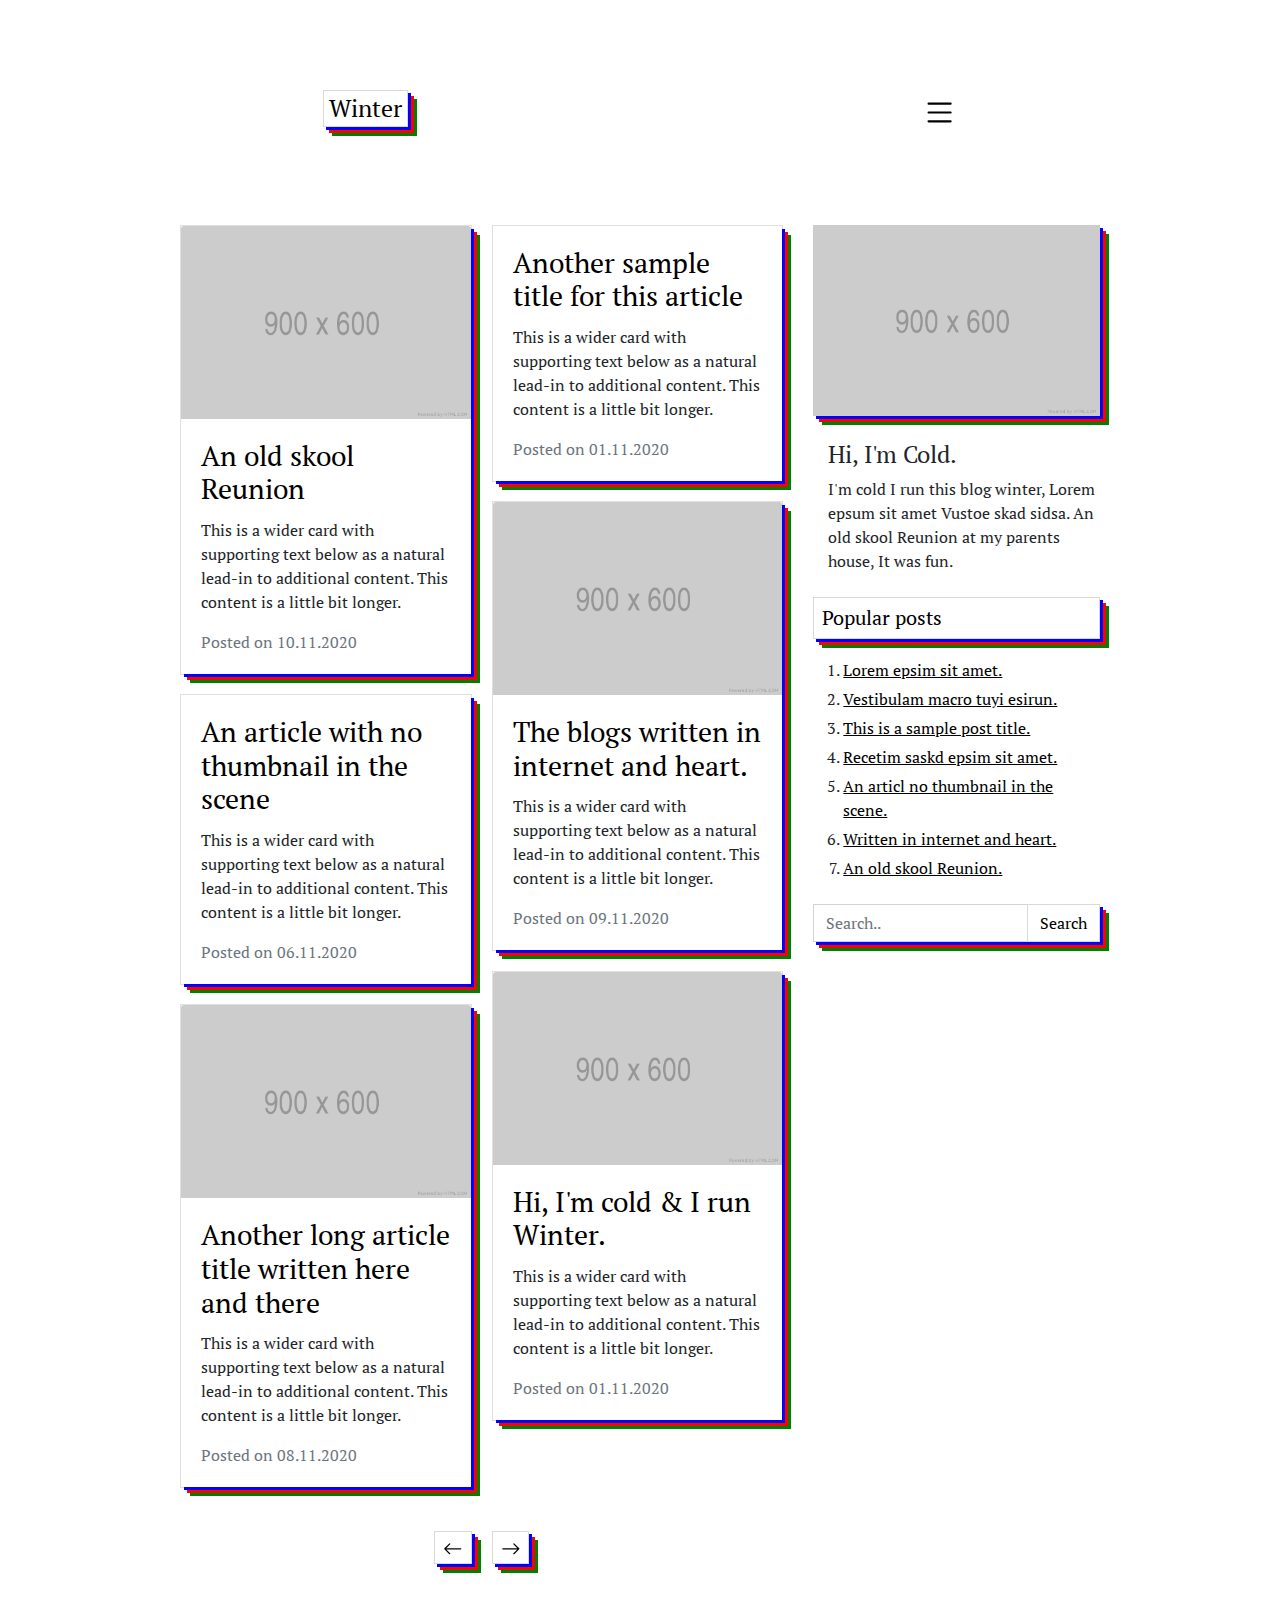
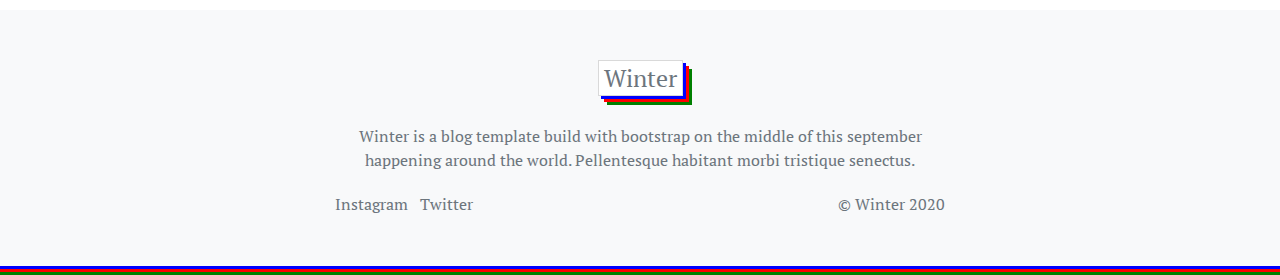
<file: index-grid-sidebar.html>
<!doctype html>
<html lang="en">
  <head>
    <!-- Required meta tags -->
    <meta charset="utf-8">
    <meta name="viewport" content="width=device-width, initial-scale=1, shrink-to-fit=no">

    <!-- Bootstrap CSS -->
    <link rel="stylesheet" href="assets/css/bootstrap.min.css">
    <link rel="stylesheet" href="assets/css/style.css">
    <link href="https://fonts.googleapis.com/css2?family=PT+Serif:ital,wght@0,400;1,700&display=swap" rel="stylesheet">

    <title>Winter - Personal Blog HTML5 Template</title>
    <link rel="shortcut icon" href="assets/img/logo.ico" type="image/x-icon">
  </head>
  <body>

  <header class="blog-head">
      <div class="container">
        <div class="row">
            <div class="col-md-7  mx-auto" ><div class="row"><div class="col-auto text-left"><h2><a href="index.html" data-toggle="tooltip" data-placement="right" title="Hi I'm cold, I run Winter.">Winter</a></h2>  </div> <div class="col"></div><div class="col-auto text-right"> <div class="dropdown">
  <a class="" id="dropdownMenuButton" data-toggle="dropdown" aria-haspopup="true" aria-expanded="false">
    <svg width="2.2em" height="2.2em" viewBox="0 0 16 16" class="bi bi-list" fill="currentColor" xmlns="http://www.w3.org/2000/svg">
  <path fill-rule="evenodd" d="M2.5 11.5A.5.5 0 0 1 3 11h10a.5.5 0 0 1 0 1H3a.5.5 0 0 1-.5-.5zm0-4A.5.5 0 0 1 3 7h10a.5.5 0 0 1 0 1H3a.5.5 0 0 1-.5-.5zm0-4A.5.5 0 0 1 3 3h10a.5.5 0 0 1 0 1H3a.5.5 0 0 1-.5-.5z"/>
</svg>
  </a>
  <div class="dropdown-menu dropdown-menu-right" aria-labelledby="dropdownMenuButton">
    <h6 class="dropdown-header">Home Variants</h6>
    <a class="dropdown-item" href="index.html">Main</a>
    <a class="dropdown-item" href="index-sidebar.html">With Sidebar</a>
    <a class="dropdown-item" href="index-grid.html">Grid Style</a>
    <a class="dropdown-item" href="index-grid-sidebar.html">Grid Style with Sidebar</a>
  <div class="dropdown-divider"></div>
    <h6 class="dropdown-header">Post Pages</h6>
    <a class="dropdown-item" href="article.html">Normal</a>
    <a class="dropdown-item" href="post.html">Hero header</a>
  <div class="dropdown-divider"></div>
    <h6 class="dropdown-header">More Pages</h6>
    <a class="dropdown-item" href="about.html">About</a>
    <a class="dropdown-item" href="contact.html">Contact</a>
  </div>
</div></div></div></div>
        </div>
      </div>
  </header>


<div class="container"><div class="row"><div class="col-md-10 mx-auto">
<div class="row">
<div class="col-md-8 sidebargridlist">  


<div class="card-columns">

<div class="card ">
 <div class="card-box">
  <img class="card-img-top" src="assets/img/dummy.png" alt="Card image cap">
  <div class="card-body">
    <h3 class="card-title"><a href="article.html">An old skool Reunion</a></h3>
    <p class="card-text">This is a wider card with supporting text below as a natural lead-in to additional content. This content is a little bit longer.</p>
    <div class="card-text text-muted">Posted on 10.11.2020</div>
  </div>
 </div>
</div>
<div class="card ">
 <div class="card-box">
  <div class="card-body">
    <h3 class="card-title"><a href="post.html">An article with no thumbnail in the scene</a></h3>
    <p class="card-text">This is a wider card with supporting text below as a natural lead-in to additional content. This content is a little bit longer.</p>
    <div class="card-text text-muted">Posted on 06.11.2020</div>
  </div>
 </div>
</div>
<div class="card ">
 <div class="card-box">
  <img class="card-img-top" src="assets/img/dummy.png" alt="Card image cap">
  <div class="card-body">
    <h3 class="card-title"><a href="post.html">Another long article title written here and there</a></h3>
    <p class="card-text">This is a wider card with supporting text below as a natural lead-in to additional content. This content is a little bit longer.</p>
    <div class="card-text text-muted">Posted on 08.11.2020</div>
  </div>
 </div>
</div>
<div class="card ">
 <div class="card-box">
  <div class="card-body">
    <h3 class="card-title"><a href="post.html">Another sample title for this article</a></h3>
    <p class="card-text">This is a wider card with supporting text below as a natural lead-in to additional content. This content is a little bit longer.</p>
    <div class="card-text text-muted">Posted on 01.11.2020</div>
  </div>
 </div>
</div>
<div class="card ">
 <div class="card-box">
  <img class="card-img-top" src="assets/img/dummy.png" alt="Card image cap">
  <div class="card-body">
    <h3 class="card-title"><a href="post.html">The blogs written in internet and heart.</a></h3>
    <p class="card-text">This is a wider card with supporting text below as a natural lead-in to additional content. This content is a little bit longer.</p>
    <div class="card-text text-muted">Posted on 09.11.2020</div>
  </div>
 </div>
</div>
<div class="card ">
 <div class="card-box">
  <img class="card-img-top" src="assets/img/dummy.png" alt="Card image cap">
  <div class="card-body">
    <h3 class="card-title"><a href="post.html">Hi, I'm cold & I run Winter.</a></h3>
    <p class="card-text">This is a wider card with supporting text below as a natural lead-in to additional content. This content is a little bit longer.</p>
    <div class="card-text text-muted">Posted on 01.11.2020</div>
  </div>
 </div>
</div>

</div>


<div class="container"><div class="row"><div class="col-auto mx-auto mt-4 mb-3">

<button class="btn btn-winter btn-sm btn-primary mx-2"><svg width="1.4em" height="1.4em" viewBox="0 0 16 16" class="bi bi-arrow-left" fill="currentColor" xmlns="http://www.w3.org/2000/svg">
  <path fill-rule="evenodd" d="M15 8a.5.5 0 0 0-.5-.5H2.707l3.147-3.146a.5.5 0 1 0-.708-.708l-4 4a.5.5 0 0 0 0 .708l4 4a.5.5 0 0 0 .708-.708L2.707 8.5H14.5A.5.5 0 0 0 15 8z"/>
</svg></button>

<button class="btn btn-winter btn-sm btn-primary mx-2"><svg width="1.4em" height="1.4em" viewBox="0 0 16 16" class="bi bi-arrow-right" fill="currentColor" xmlns="http://www.w3.org/2000/svg">
  <path fill-rule="evenodd" d="M1 8a.5.5 0 0 1 .5-.5h11.793l-3.147-3.146a.5.5 0 0 1 .708-.708l4 4a.5.5 0 0 1 0 .708l-4 4a.5.5 0 0 1-.708-.708L13.293 8.5H1.5A.5.5 0 0 1 1 8z"/>
</svg></button>

</div></div></div>


</div>

<div class="sidebar col-md-4 mt-0">

  <img src="assets/img/dummy.png" class="img-fluid article-thumb mt-0 mb-4">
  <h4>Hi, I'm Cold.</h4>
  <p class="mb-4">I'm cold I run this blog winter, Lorem epsum sit amet Vustoe skad sidsa. An old skool Reunion at my parents house, It was fun.</p>


  <h5 class="sidebar-title">Popular posts</h5>
   <ol class="mb-4">
    <li><a href="">Lorem epsim sit amet.</a></li>
    <li><a href="">Vestibulam macro tuyi esirun.</a></li>
    <li><a href="">This is a sample post title.</a></li>
    <li><a href="">Recetim saskd epsim sit amet.</a></li>
    <li><a href="">An articl no thumbnail in the scene.</a></li>
    <li><a href="">Written in internet and heart.</a></li>
    <li><a href="">An old skool Reunion.</a></li>
   </ol>

<div class="input-group search">
  <input type="text" class="form-control" placeholder="Search.." aria-label="Search" aria-describedby="basic-addon2">
  <div class="input-group-append">
    <button class="btn btn-winter mb-0 btn-outline-secondary" type="button">Search</button>
  </div>
</div>

</div>
</div>
</div></div></div>



  <footer>
      <div class="container col-md-6 social">
         <div class="row">
           <div class="col-auto mx-auto"><h2><a href="index.html">Winter</a></h2></div><div class="w-100"></div>
           <div class="col-md-12 footer-brief">Winter is a blog template build with bootstrap on the middle of this september happening around the world. Pellentesque habitant morbi tristique senectus.</div>
           <div class="col text-left"><a href="#" class="Instagram">Instagram</a>     
                <a href="#" class="Twitter">Twitter</a>
           </div>
           <div class="col text-right">© Winter 2020 </div>
          </div>
      </div>
      <div class="blue"></div><div class="red"></div><div class="green"></div>
  </footer>

    <!-- Optional JavaScript -->
    <!-- jQuery first, then Popper.js, then Bootstrap JS -->
    <script src="assets/js/jquery-3.3.1.slim.min.js"></script>
    <script src="assets/js/popper.min.js"></script>
    <script src="assets/js/bootstrap.min.js"></script>
    <script src="assets/js/main.js"></script>

  </body>
</html>
</file>
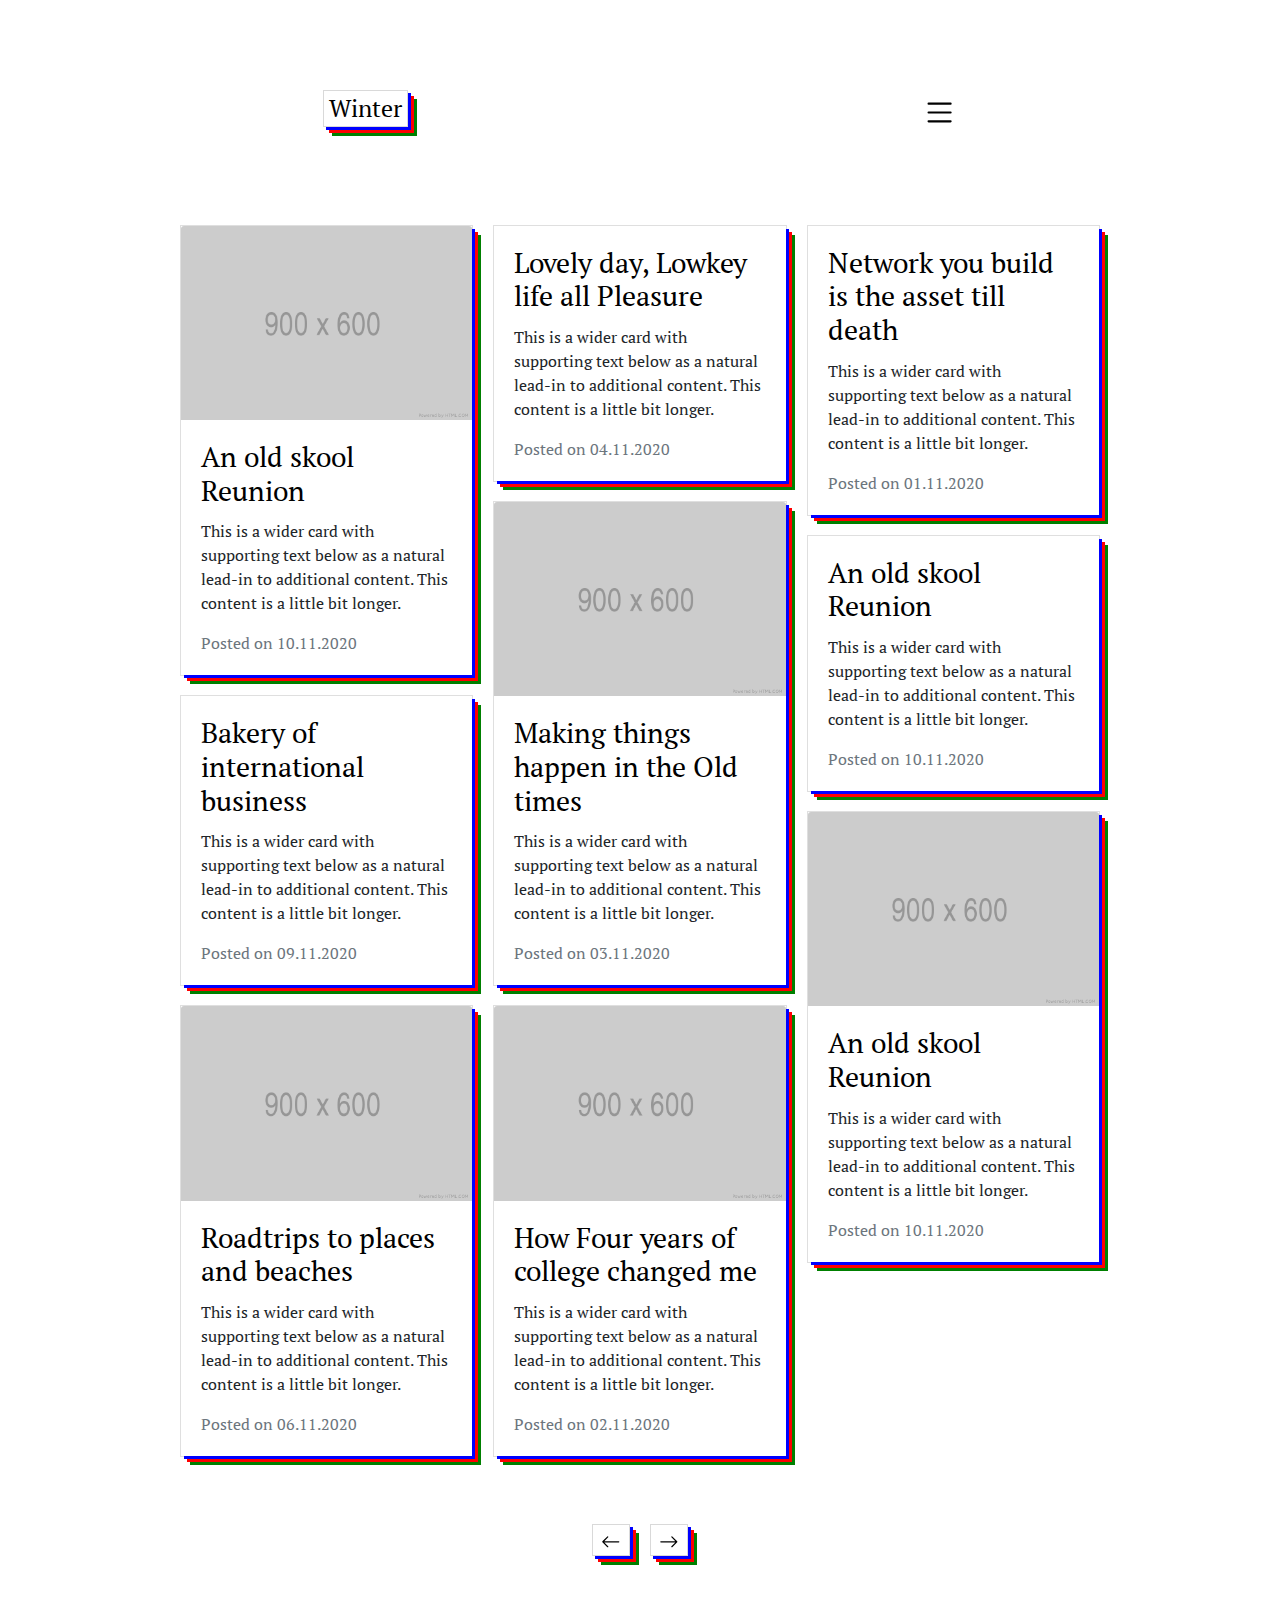
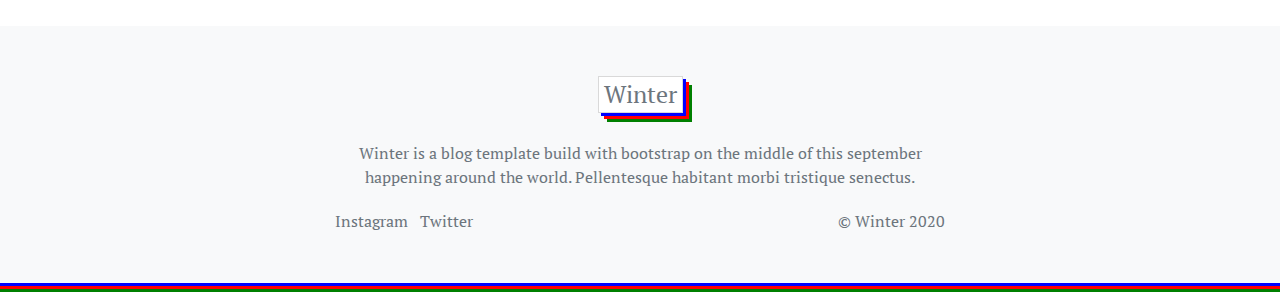
<file: index-grid.html>
<!doctype html>
<html lang="en">
  <head>
    <!-- Required meta tags -->
    <meta charset="utf-8">
    <meta name="viewport" content="width=device-width, initial-scale=1, shrink-to-fit=no">

    <!-- Bootstrap CSS -->
    <link rel="stylesheet" href="assets/css/bootstrap.min.css">
    <link rel="stylesheet" href="assets/css/style.css">
    <link href="https://fonts.googleapis.com/css2?family=PT+Serif:ital,wght@0,400;1,700&display=swap" rel="stylesheet">

    <title>Winter - Personal Blog HTML5 Template</title>
    <link rel="shortcut icon" href="assets/img/logo.ico" type="image/x-icon">
  </head>
  <body>

  <header class="blog-head">
      <div class="container">
        <div class="row">
            <div class="col-md-7  mx-auto" ><div class="row"><div class="col-auto text-left"><h2><a href="index.html" data-toggle="tooltip" data-placement="right" title="Hi I'm cold, I run Winter.">Winter</a></h2>  </div> <div class="col"></div><div class="col-auto text-right"> <div class="dropdown">
  <a class="" id="dropdownMenuButton" data-toggle="dropdown" aria-haspopup="true" aria-expanded="false">
    <svg width="2.2em" height="2.2em" viewBox="0 0 16 16" class="bi bi-list" fill="currentColor" xmlns="http://www.w3.org/2000/svg">
  <path fill-rule="evenodd" d="M2.5 11.5A.5.5 0 0 1 3 11h10a.5.5 0 0 1 0 1H3a.5.5 0 0 1-.5-.5zm0-4A.5.5 0 0 1 3 7h10a.5.5 0 0 1 0 1H3a.5.5 0 0 1-.5-.5zm0-4A.5.5 0 0 1 3 3h10a.5.5 0 0 1 0 1H3a.5.5 0 0 1-.5-.5z"/>
</svg>
  </a>
  <div class="dropdown-menu dropdown-menu-right" aria-labelledby="dropdownMenuButton">
    <h6 class="dropdown-header">Home Variants</h6>
    <a class="dropdown-item" href="index.html">Main</a>
    <a class="dropdown-item" href="index-sidebar.html">With Sidebar</a>
    <a class="dropdown-item" href="index-grid.html">Grid Style</a>
    <a class="dropdown-item" href="index-grid-sidebar.html">Grid Style with Sidebar</a>
  <div class="dropdown-divider"></div>
    <h6 class="dropdown-header">Post Pages</h6>
    <a class="dropdown-item" href="article.html">Normal</a>
    <a class="dropdown-item" href="post.html">Hero header</a>
  <div class="dropdown-divider"></div>
    <h6 class="dropdown-header">More Pages</h6>
    <a class="dropdown-item" href="about.html">About</a>
    <a class="dropdown-item" href="contact.html">Contact</a>
  </div>
</div></div></div></div>
        </div>
      </div>
  </header>

  
  <article class="blog-article">

<div class="container">
<div class="row">
<div class="col-md-10 mx-auto">

<div class="card-columns">

<div class="card ">
 <div class="card-box">
  <img class="card-img-top" src="assets/img/dummy.png" alt="Card image cap">
  <div class="card-body">
    <h3 class="card-title"><a href="article.html">An old skool Reunion</a></h3>
    <p class="card-text">This is a wider card with supporting text below as a natural lead-in to additional content. This content is a little bit longer.</p>
    <div class="card-text text-muted">Posted on 10.11.2020</div>
  </div>
 </div>
</div>
<div class="card ">
 <div class="card-box">
  <div class="card-body">
    <h3 class="card-title"><a href="post.html">Bakery of international business</a></h3>
    <p class="card-text">This is a wider card with supporting text below as a natural lead-in to additional content. This content is a little bit longer.</p>
    <div class="card-text text-muted">Posted on 09.11.2020</div>
  </div>
 </div>
</div>
<div class="card ">
 <div class="card-box">
  <img class="card-img-top" src="assets/img/dummy.png" alt="Card image cap">
  <div class="card-body">
    <h3 class="card-title"><a href="post.html">Roadtrips to places and beaches</a></h3>
    <p class="card-text">This is a wider card with supporting text below as a natural lead-in to additional content. This content is a little bit longer.</p>
    <div class="card-text text-muted">Posted on 06.11.2020</div>
  </div>
 </div>
</div>
<div class="card ">
 <div class="card-box">
  <div class="card-body">
    <h3 class="card-title"><a href="article.html">Lovely day, Lowkey life all Pleasure</a></h3>
    <p class="card-text">This is a wider card with supporting text below as a natural lead-in to additional content. This content is a little bit longer.</p>
    <div class="card-text text-muted">Posted on 04.11.2020</div>
  </div>
 </div>
</div>
<div class="card ">
 <div class="card-box">
  <img class="card-img-top" src="assets/img/dummy.png" alt="Card image cap">
  <div class="card-body">
    <h3 class="card-title"><a href="post.html">Making things happen in the Old times</a></h3>
    <p class="card-text">This is a wider card with supporting text below as a natural lead-in to additional content. This content is a little bit longer.</p>
    <div class="card-text text-muted">Posted on 03.11.2020</div>
  </div>
 </div>
</div>
<div class="card ">
 <div class="card-box">
  <img class="card-img-top" src="assets/img/dummy.png" alt="Card image cap">
  <div class="card-body">
    <h3 class="card-title"><a href="post.html">How Four years of college changed me</a></h3>
    <p class="card-text">This is a wider card with supporting text below as a natural lead-in to additional content. This content is a little bit longer.</p>
    <div class="card-text text-muted">Posted on 02.11.2020</div>
  </div>
 </div>
</div>
<div class="card ">
 <div class="card-box">
  <div class="card-body">
    <h3 class="card-title"><a href="post.html">Network you build is the asset till death</a></h3>
    <p class="card-text">This is a wider card with supporting text below as a natural lead-in to additional content. This content is a little bit longer.</p>
    <div class="card-text text-muted">Posted on 01.11.2020</div>
  </div>
 </div>
</div>
<div class="card ">
 <div class="card-box">
  <div class="card-body">
    <h3 class="card-title"><a href="post.html">An old skool Reunion</a></h3>
    <p class="card-text">This is a wider card with supporting text below as a natural lead-in to additional content. This content is a little bit longer.</p>
    <div class="card-text text-muted">Posted on 10.11.2020</div>
  </div>
 </div>
</div>
<div class="card ">
 <div class="card-box">
  <img class="card-img-top" src="assets/img/dummy.png" alt="Card image cap">
  <div class="card-body">
    <h3 class="card-title"><a href="post.html">An old skool Reunion</a></h3>
    <p class="card-text">This is a wider card with supporting text below as a natural lead-in to additional content. This content is a little bit longer.</p>
    <div class="card-text text-muted">Posted on 10.11.2020</div>
  </div>
 </div>
</div>

</div>


</div>
</div>
</div>

<div class="container"><div class="row"><div class="col-auto mx-auto mt-5">

<button class="btn btn-winter btn-sm btn-primary mx-2"><svg width="1.4em" height="1.4em" viewBox="0 0 16 16" class="bi bi-arrow-left" fill="currentColor" xmlns="http://www.w3.org/2000/svg">
  <path fill-rule="evenodd" d="M15 8a.5.5 0 0 0-.5-.5H2.707l3.147-3.146a.5.5 0 1 0-.708-.708l-4 4a.5.5 0 0 0 0 .708l4 4a.5.5 0 0 0 .708-.708L2.707 8.5H14.5A.5.5 0 0 0 15 8z"/>
</svg></button>

<button class="btn btn-winter btn-sm btn-primary mx-2"><svg width="1.4em" height="1.4em" viewBox="0 0 16 16" class="bi bi-arrow-right" fill="currentColor" xmlns="http://www.w3.org/2000/svg">
  <path fill-rule="evenodd" d="M1 8a.5.5 0 0 1 .5-.5h11.793l-3.147-3.146a.5.5 0 0 1 .708-.708l4 4a.5.5 0 0 1 0 .708l-4 4a.5.5 0 0 1-.708-.708L13.293 8.5H1.5A.5.5 0 0 1 1 8z"/>
</svg></button>

</div></div></div>

  </article>


  <footer>
      <div class="container col-md-6 social">
         <div class="row">
           <div class="col-auto mx-auto"><h2><a href="index.html">Winter</a></h2></div><div class="w-100"></div>
           <div class="col-md-12 footer-brief">Winter is a blog template build with bootstrap on the middle of this september happening around the world. Pellentesque habitant morbi tristique senectus.</div>
           <div class="col text-left"><a href="#" class="Instagram">Instagram</a>     
                <a href="#" class="Twitter">Twitter</a>
           </div>
           <div class="col text-right">© Winter 2020 </div>
          </div>
      </div>
      <div class="blue"></div><div class="red"></div><div class="green"></div>
  </footer>

    <!-- Optional JavaScript -->
    <!-- jQuery first, then Popper.js, then Bootstrap JS -->
    <script src="assets/js/jquery-3.3.1.slim.min.js"></script>
    <script src="assets/js/popper.min.js"></script>
    <script src="assets/js/bootstrap.min.js"></script>
    <script src="assets/js/main.js"></script>

  </body>
</html>
</file>
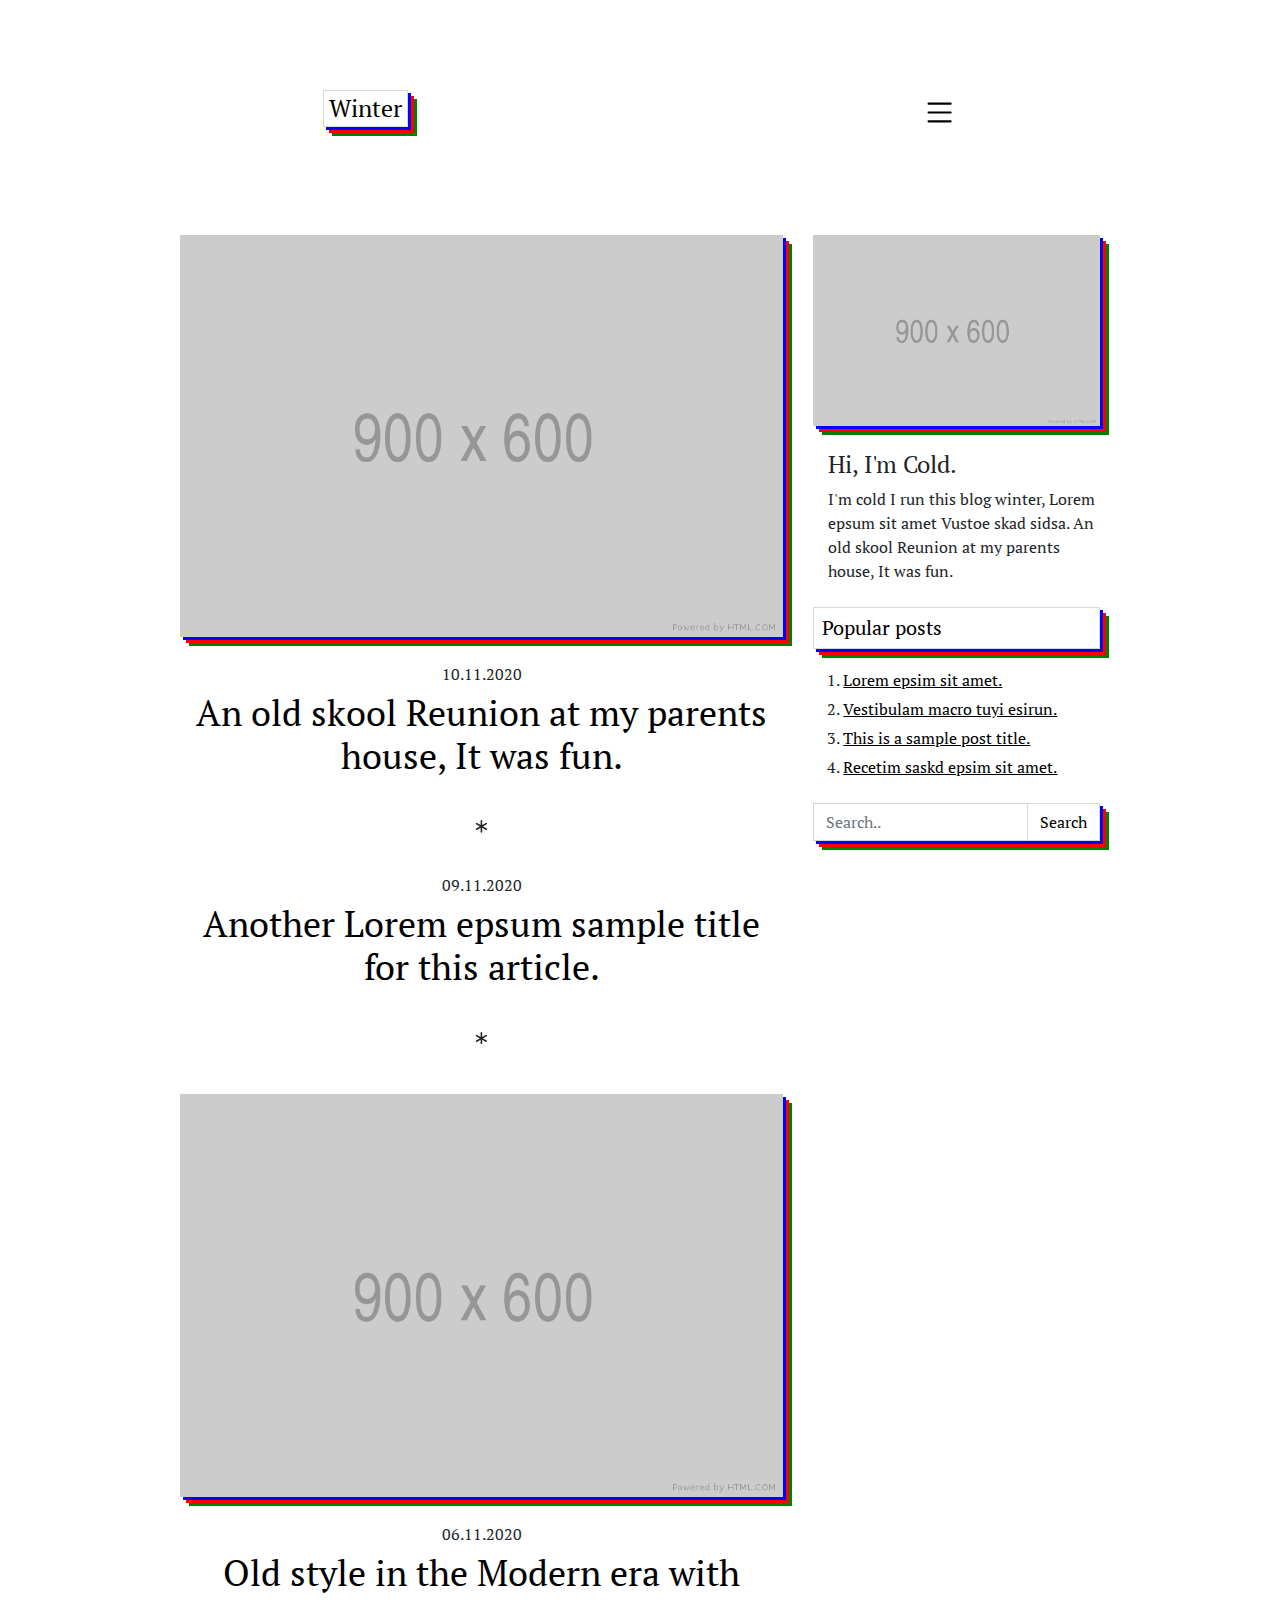
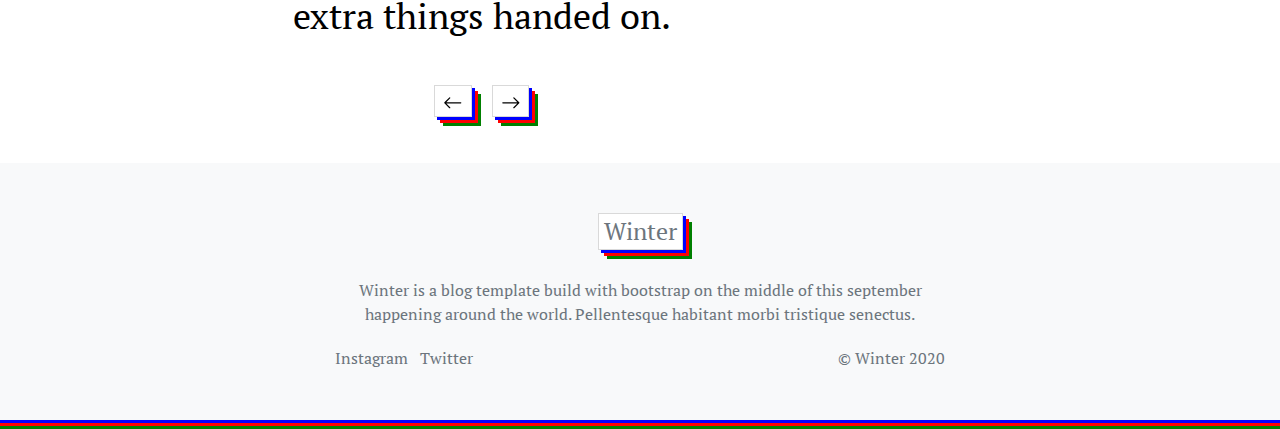
<file: index-sidebar.html>
<!doctype html>
<html lang="en">
  <head>
    <!-- Required meta tags -->
    <meta charset="utf-8">
    <meta name="viewport" content="width=device-width, initial-scale=1, shrink-to-fit=no">

    <!-- Bootstrap CSS -->
    <link rel="stylesheet" href="assets/css/bootstrap.min.css">
    <link rel="stylesheet" href="assets/css/style.css">
    <link href="https://fonts.googleapis.com/css2?family=PT+Serif:ital,wght@0,400;1,700&display=swap" rel="stylesheet">

    <title>Winter - Personal Blog HTML5 Template</title>
    <link rel="shortcut icon" href="assets/img/logo.ico" type="image/x-icon">
  </head>
  <body>

  <header class="blog-head">
      <div class="container">
        <div class="row">
            <div class="col-md-7  mx-auto" ><div class="row"><div class="col-auto text-left"><h2><a href="index.html" data-toggle="tooltip" data-placement="right" title="Hi, I', cold. I run Winter.">Winter</a></h2>  </div> <div class="col"></div><div class="col-auto text-right"> <div class="dropdown">
  <a class="" id="dropdownMenuButton" data-toggle="dropdown" aria-haspopup="true" aria-expanded="false">
    <svg width="2.2em" height="2.2em" viewBox="0 0 16 16" class="bi bi-list" fill="currentColor" xmlns="http://www.w3.org/2000/svg">
  <path fill-rule="evenodd" d="M2.5 11.5A.5.5 0 0 1 3 11h10a.5.5 0 0 1 0 1H3a.5.5 0 0 1-.5-.5zm0-4A.5.5 0 0 1 3 7h10a.5.5 0 0 1 0 1H3a.5.5 0 0 1-.5-.5zm0-4A.5.5 0 0 1 3 3h10a.5.5 0 0 1 0 1H3a.5.5 0 0 1-.5-.5z"/>
</svg>
  </a>
  <div class="dropdown-menu dropdown-menu-right" aria-labelledby="dropdownMenuButton">
    <h6 class="dropdown-header">Home Variants</h6>
    <a class="dropdown-item" href="index.html">Main</a>
    <a class="dropdown-item" href="index-sidebar.html">With Sidebar</a>
    <a class="dropdown-item" href="index-grid.html">Grid Style</a>
    <a class="dropdown-item" href="index-grid-sidebar.html">Grid Style with Sidebar</a>
  <div class="dropdown-divider"></div>
    <h6 class="dropdown-header">Post Pages</h6>
    <a class="dropdown-item" href="article.html">Normal</a>
    <a class="dropdown-item" href="post.html">Hero header</a>
  <div class="dropdown-divider"></div>
    <h6 class="dropdown-header">More Pages</h6>
    <a class="dropdown-item" href="about.html">About</a>
    <a class="dropdown-item" href="contact.html">Contact</a>
  </div>
</div></div></div></div>
        </div>
      </div>
  </header>


<div class="container"><div class="row"><div class="col-md-10 mx-auto">
<div class="row">
<div class="col-md-8 mx-auto text-center">  
  <article class="blog-article asterik">
      <img class="article-thumb" src="assets/img/dummy.png" alt="thumbnail">
      <div class="date-sidebar">10.11.2020</div>
      <h1 class="article-sidebar-title"><a href="article.html">An old skool Reunion at my parents house, It was fun.</a></h1><svg width=".8em" height=".8em" viewBox="0 0 16 16" class="bi bi-asterisk" fill="currentColor" xmlns="http://www.w3.org/2000/svg">
  <path fill-rule="evenodd" d="M8 0a1 1 0 0 1 1 1v5.268l4.562-2.634a1 1 0 1 1 1 1.732L10 8l4.562 2.634a1 1 0 1 1-1 1.732L9 9.732V15a1 1 0 1 1-2 0V9.732l-4.562 2.634a1 1 0 1 1-1-1.732L6 8 1.438 5.366a1 1 0 0 1 1-1.732L7 6.268V1a1 1 0 0 1 1-1z"/>
</svg>
  </article>
  <article class="blog-article asterik">
      <div class="date-sidebar">09.11.2020</div>
      <h1 class="article-sidebar-title"><a href="article.html">Another Lorem epsum sample title for this article.</a></h1><svg width=".8em" height=".8em" viewBox="0 0 16 16" class="bi bi-asterisk" fill="currentColor" xmlns="http://www.w3.org/2000/svg">
  <path fill-rule="evenodd" d="M8 0a1 1 0 0 1 1 1v5.268l4.562-2.634a1 1 0 1 1 1 1.732L10 8l4.562 2.634a1 1 0 1 1-1 1.732L9 9.732V15a1 1 0 1 1-2 0V9.732l-4.562 2.634a1 1 0 1 1-1-1.732L6 8 1.438 5.366a1 1 0 0 1 1-1.732L7 6.268V1a1 1 0 0 1 1-1z"/>
</svg>
  </article>
  <article class="blog-article mb-4">
      <img class="article-thumb" src="assets/img/dummy.png" alt="thumbnail">
      <div class="date-sidebar">06.11.2020</div>
      <h1 class="article-sidebar-title"><a href="article.html">Old style in the Modern era with extra things handed on.</a></h1>
  </article>


<div class="container"><div class="row"><div class="col-auto mx-auto mt-4 mb-3">

<button class="btn btn-winter btn-sm btn-primary mx-2"><svg width="1.4em" height="1.4em" viewBox="0 0 16 16" class="bi bi-arrow-left" fill="currentColor" xmlns="http://www.w3.org/2000/svg">
  <path fill-rule="evenodd" d="M15 8a.5.5 0 0 0-.5-.5H2.707l3.147-3.146a.5.5 0 1 0-.708-.708l-4 4a.5.5 0 0 0 0 .708l4 4a.5.5 0 0 0 .708-.708L2.707 8.5H14.5A.5.5 0 0 0 15 8z"/>
</svg></button>

<button class="btn btn-winter btn-sm btn-primary mx-2"><svg width="1.4em" height="1.4em" viewBox="0 0 16 16" class="bi bi-arrow-right" fill="currentColor" xmlns="http://www.w3.org/2000/svg">
  <path fill-rule="evenodd" d="M1 8a.5.5 0 0 1 .5-.5h11.793l-3.147-3.146a.5.5 0 0 1 .708-.708l4 4a.5.5 0 0 1 0 .708l-4 4a.5.5 0 0 1-.708-.708L13.293 8.5H1.5A.5.5 0 0 1 1 8z"/>
</svg></button>

</div></div></div>


</div>

<div class="sidebar col-md-4 mb-3">
  <img src="assets/img/dummy.png" class="img-fluid article-thumb mt-0 mb-4">
  <h4>Hi, I'm Cold.</h4>
  <p class="mb-4">I'm cold I run this blog winter, Lorem epsum sit amet Vustoe skad sidsa. An old skool Reunion at my parents house, It was fun.</p>

  <h5 class="sidebar-title">Popular posts</h5>
   <ol class="mb-4">
    <li><a href="">Lorem epsim sit amet.</a></li>
    <li><a href="">Vestibulam macro tuyi esirun.</a></li>
    <li><a href="">This is a sample post title.</a></li>
    <li><a href="">Recetim saskd epsim sit amet.</a></li>

   </ol>

<div class="input-group search">
  <input type="text" class="form-control" placeholder="Search.." aria-label="Search" aria-describedby="basic-addon2">
  <div class="input-group-append">
    <button class="btn btn-winter mb-0 btn-outline-secondary" type="button">Search</button>
  </div>
</div>

</div>
</div>
</div></div></div>



  <footer>
      <div class="container col-md-6 social">
         <div class="row">
           <div class="col-auto mx-auto"><h2><a href="index.html">Winter</a></h2></div><div class="w-100"></div>
           <div class="col-md-12 footer-brief">Winter is a blog template build with bootstrap on the middle of this september happening around the world. Pellentesque habitant morbi tristique senectus.</div>
           <div class="col text-left"><a href="#" class="Instagram">Instagram</a>     
                <a href="#" class="Twitter">Twitter</a>
           </div>
           <div class="col text-right">© Winter 2020 </div>
          </div>
      </div>
      <div class="blue"></div><div class="red"></div><div class="green"></div>
  </footer>
    <!-- Optional JavaScript -->
    <!-- jQuery first, then Popper.js, then Bootstrap JS -->
    <script src="assets/js/jquery-3.3.1.slim.min.js"></script>
    <script src="assets/js/popper.min.js"></script>
    <script src="assets/js/bootstrap.min.js"></script>
    <script src="assets/js/main.js"></script>

  </body>
</html>
</file>
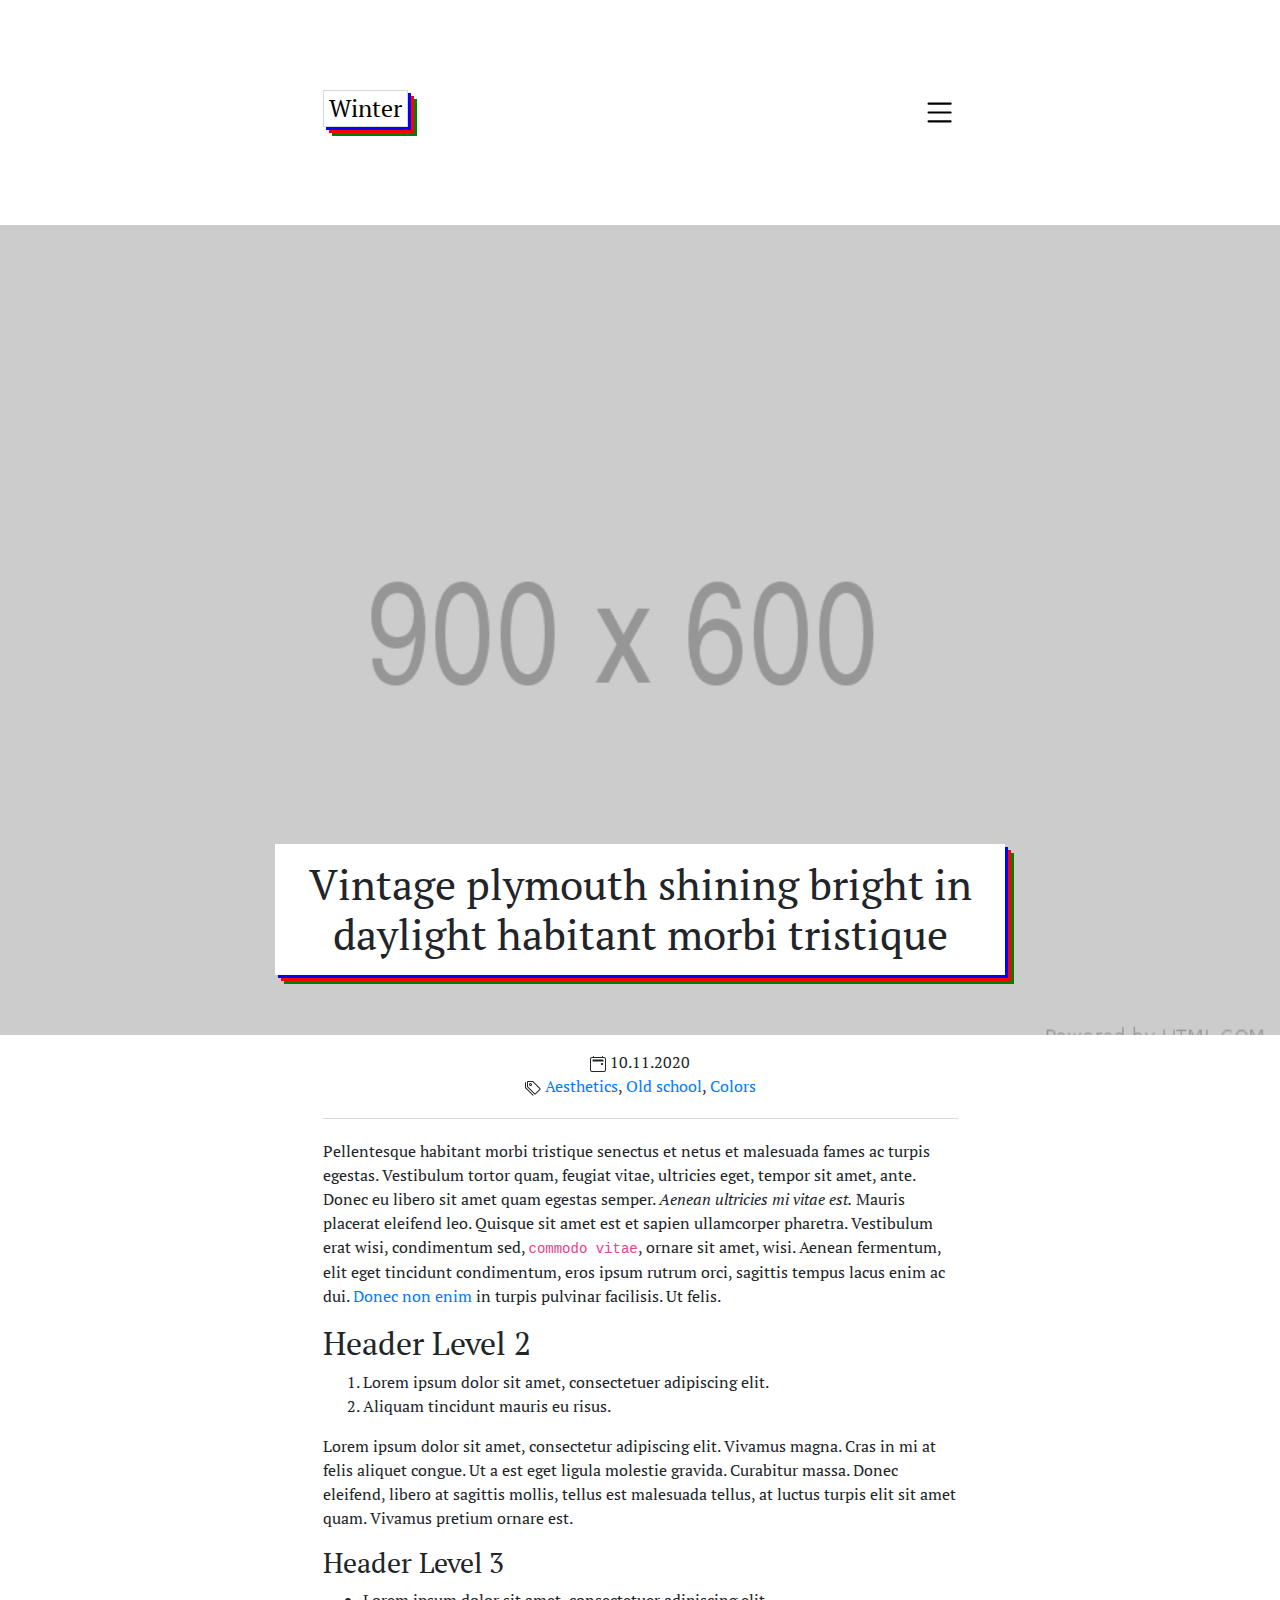
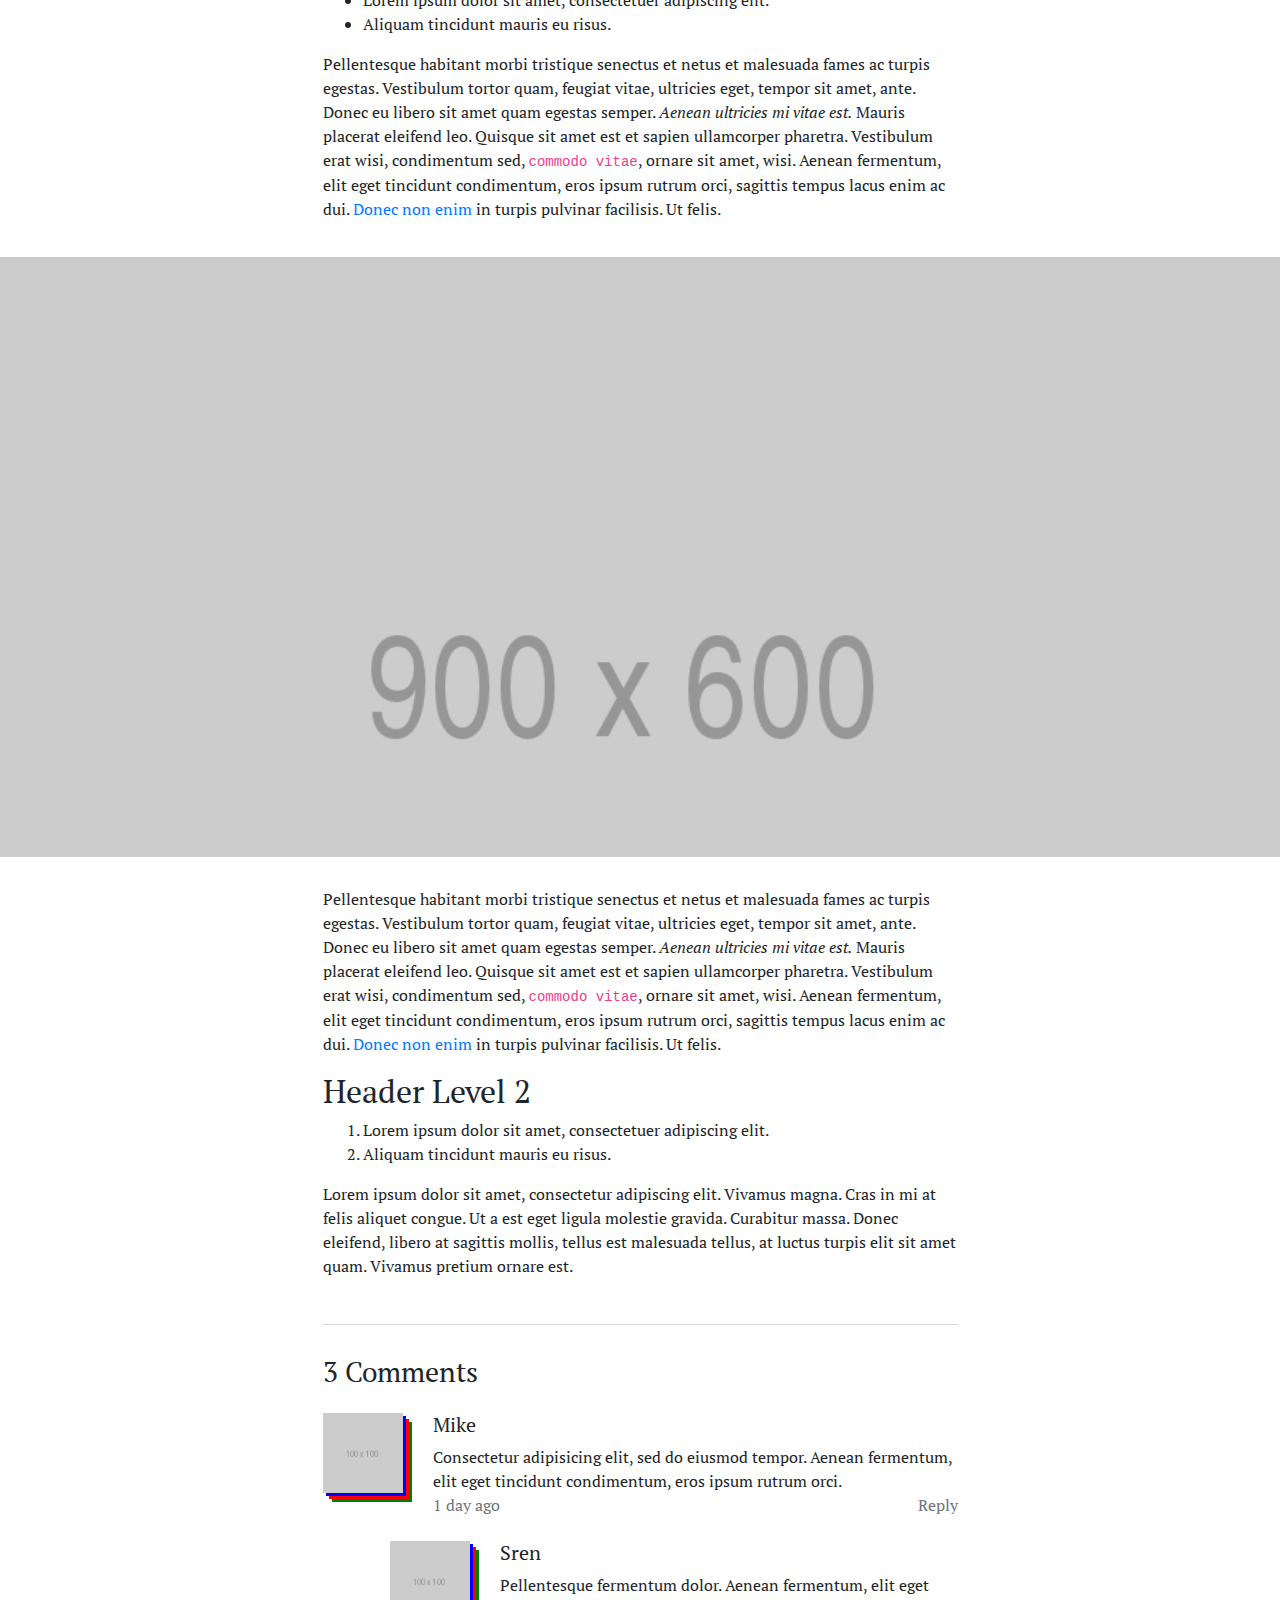
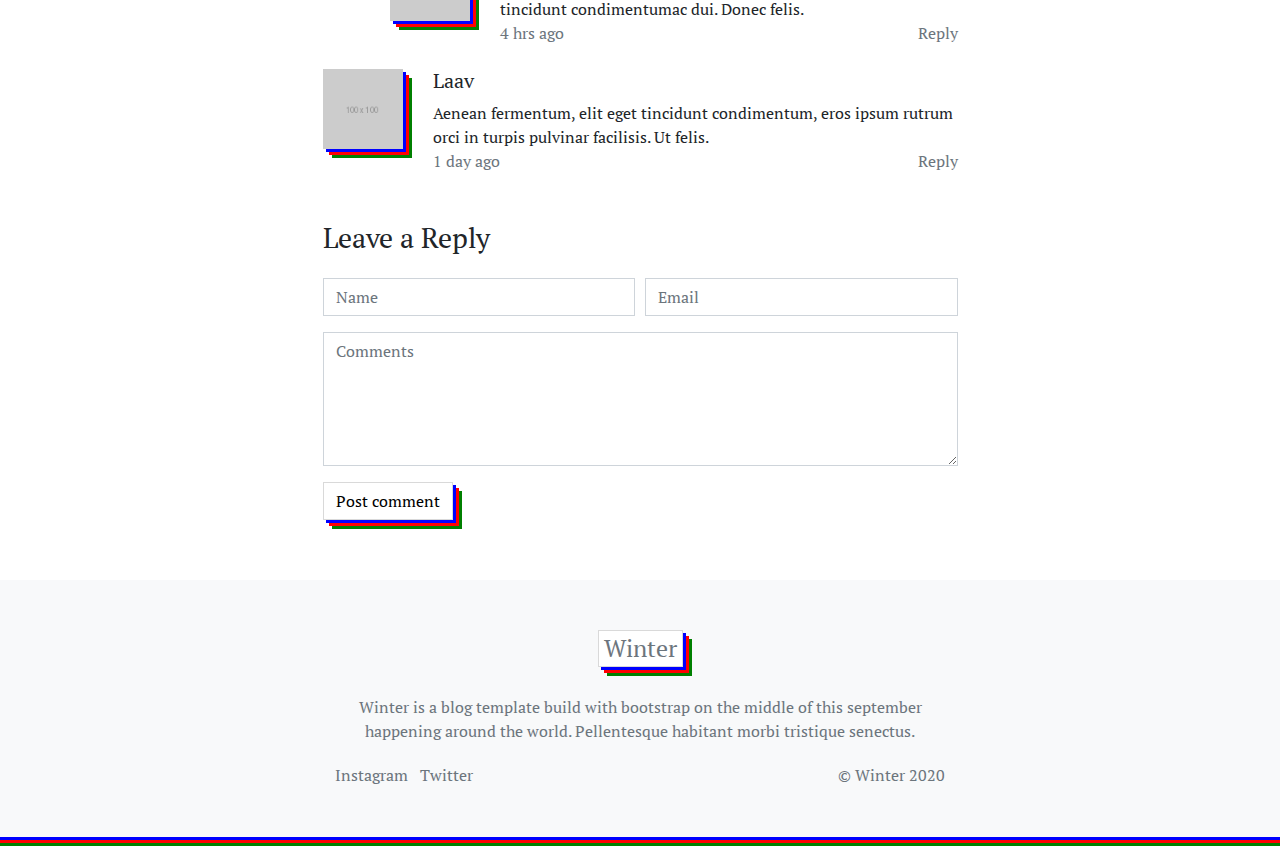
<file: post.html>
<!doctype html>
<html lang="en">
  <head>
    <!-- Required meta tags -->
    <meta charset="utf-8">
    <meta name="viewport" content="width=device-width, initial-scale=1, shrink-to-fit=no">

    <!-- Bootstrap CSS -->
    <link rel="stylesheet" href="assets/css/bootstrap.min.css">
    <link rel="stylesheet" href="assets/css/style.css">
    <link href="https://fonts.googleapis.com/css2?family=PT+Serif:ital,wght@0,400;1,700&display=swap" rel="stylesheet">

    <title>Winter - Personal Blog HTML5 Template</title>
    <link rel="shortcut icon" href="assets/img/logo.ico" type="image/x-icon">
  </head>
  <body>


  <header class="blog-head hero-header-mobile">
      <div class="container">
        <div class="row">
            <div class="col-md-7  mx-auto" ><div class="row"><div class="col-auto text-left"><h2><a href="index.html" data-toggle="tooltip" data-placement="right" title="Hi I'm cold, I run Winter.">Winter</a></h2>  </div> <div class="col"></div><div class="col-auto text-right">  <div class="dropdown">
  <a class="" id="dropdownMenuButton" data-toggle="dropdown" aria-haspopup="true" aria-expanded="false">
    <svg width="2.2em" height="2.2em" viewBox="0 0 16 16" class="bi bi-list" fill="currentColor" xmlns="http://www.w3.org/2000/svg">
  <path fill-rule="evenodd" d="M2.5 11.5A.5.5 0 0 1 3 11h10a.5.5 0 0 1 0 1H3a.5.5 0 0 1-.5-.5zm0-4A.5.5 0 0 1 3 7h10a.5.5 0 0 1 0 1H3a.5.5 0 0 1-.5-.5zm0-4A.5.5 0 0 1 3 3h10a.5.5 0 0 1 0 1H3a.5.5 0 0 1-.5-.5z"/>
</svg>
  </a>
  <div class="dropdown-menu dropdown-menu-right" aria-labelledby="dropdownMenuButton">
    <h6 class="dropdown-header">Home Variants</h6>
    <a class="dropdown-item" href="index.html">Main</a>
    <a class="dropdown-item" href="index-sidebar.html">With Sidebar</a>
    <a class="dropdown-item" href="index-grid.html">Grid Style</a>
    <a class="dropdown-item" href="index-grid-sidebar.html">Grid Style with Sidebar</a>
  <div class="dropdown-divider"></div>
    <h6 class="dropdown-header">Post Pages</h6>
    <a class="dropdown-item" href="article.html">Normal</a>
    <a class="dropdown-item" href="post.html">Hero header</a>
  <div class="dropdown-divider"></div>
    <h6 class="dropdown-header">More Pages</h6>
    <a class="dropdown-item" href="about.html">About</a>
    <a class="dropdown-item" href="contact.html">Contact</a>
  </div>
</div></div></div></div>
        </div>
      </div>
  </header>

  <article class="article-page">
   <div class="article-hero d-flex">
    <div class="container justify-content-center align-self-end"><div class="row justify-content-center"><div class="col-md-8 text-center"><h1 class="article-hero-title">Vintage plymouth shining bright in daylight habitant morbi tristique</h1></div></div></div> 
   </div>

   <div class="container"><div class="row"><div class="col-md-7 mx-auto"><div class="post-meta"><svg width="1em" height="1em" viewBox="0 0 16 16" class="bi bi-calendar2-event" fill="currentColor" xmlns="http://www.w3.org/2000/svg">
  <path fill-rule="evenodd" d="M3.5 0a.5.5 0 0 1 .5.5V1h8V.5a.5.5 0 0 1 1 0V1h1a2 2 0 0 1 2 2v11a2 2 0 0 1-2 2H2a2 2 0 0 1-2-2V3a2 2 0 0 1 2-2h1V.5a.5.5 0 0 1 .5-.5zM2 2a1 1 0 0 0-1 1v11a1 1 0 0 0 1 1h12a1 1 0 0 0 1-1V3a1 1 0 0 0-1-1H2z"/>
  <path d="M2.5 4a.5.5 0 0 1 .5-.5h10a.5.5 0 0 1 .5.5v1a.5.5 0 0 1-.5.5H3a.5.5 0 0 1-.5-.5V4zM11 7.5a.5.5 0 0 1 .5-.5h1a.5.5 0 0 1 .5.5v1a.5.5 0 0 1-.5.5h-1a.5.5 0 0 1-.5-.5v-1z"/>
</svg> 10.11.2020<br/><svg width="1em" height="1em" viewBox="0 0 16 16" class="bi bi-tags" fill="currentColor" xmlns="http://www.w3.org/2000/svg">
  <path fill-rule="evenodd" d="M3 2v4.586l7 7L14.586 9l-7-7H3zM2 2a1 1 0 0 1 1-1h4.586a1 1 0 0 1 .707.293l7 7a1 1 0 0 1 0 1.414l-4.586 4.586a1 1 0 0 1-1.414 0l-7-7A1 1 0 0 1 2 6.586V2z"/>
  <path fill-rule="evenodd" d="M5.5 5a.5.5 0 1 0 0-1 .5.5 0 0 0 0 1zm0 1a1.5 1.5 0 1 0 0-3 1.5 1.5 0 0 0 0 3z"/>
  <path d="M1 7.086a1 1 0 0 0 .293.707L8.75 15.25l-.043.043a1 1 0 0 1-1.414 0l-7-7A1 1 0 0 1 0 7.586V3a1 1 0 0 1 1-1v5.086z"/>
</svg> <a href="">Aesthetics</a>, <a href="">Old school</a>, <a href="">Colors</a></div> </div></div></div>
   <div class="container"><div class="row"><div class="col-md-7 mx-auto "> 


<p>Pellentesque habitant morbi tristique senectus et netus et malesuada fames ac turpis egestas. Vestibulum tortor quam, feugiat vitae, ultricies eget, tempor sit amet, ante. Donec eu libero sit amet quam egestas semper. <em>Aenean ultricies mi vitae est.</em> Mauris placerat eleifend leo. Quisque sit amet est et sapien ullamcorper pharetra. Vestibulum erat wisi, condimentum sed, <code>commodo vitae</code>, ornare sit amet, wisi. Aenean fermentum, elit eget tincidunt condimentum, eros ipsum rutrum orci, sagittis tempus lacus enim ac dui. <a href="#">Donec non enim</a> in turpis pulvinar facilisis. Ut felis.</p>

<h2>Header Level 2</h2>

<ol>
   <li>Lorem ipsum dolor sit amet, consectetuer adipiscing elit.</li>
   <li>Aliquam tincidunt mauris eu risus.</li>
</ol>

<p>Lorem ipsum dolor sit amet, consectetur adipiscing elit. Vivamus magna. Cras in mi at felis aliquet congue. Ut a est eget ligula molestie gravida. Curabitur massa. Donec eleifend, libero at sagittis mollis, tellus est malesuada tellus, at luctus turpis elit sit amet quam. Vivamus pretium ornare est.</p>

<h3>Header Level 3</h3>

<ul>
   <li>Lorem ipsum dolor sit amet, consectetuer adipiscing elit.</li>
   <li>Aliquam tincidunt mauris eu risus.</li>
</ul>

<p>Pellentesque habitant morbi tristique senectus et netus et malesuada fames ac turpis egestas. Vestibulum tortor quam, feugiat vitae, ultricies eget, tempor sit amet, ante. Donec eu libero sit amet quam egestas semper. <em>Aenean ultricies mi vitae est.</em> Mauris placerat eleifend leo. Quisque sit amet est et sapien ullamcorper pharetra. Vestibulum erat wisi, condimentum sed, <code>commodo vitae</code>, ornare sit amet, wisi. Aenean fermentum, elit eget tincidunt condimentum, eros ipsum rutrum orci, sagittis tempus lacus enim ac dui. <a href="#">Donec non enim</a> in turpis pulvinar facilisis. Ut felis.</p>

   </div></div></div>
<div class=" full-width">
<img src="assets/img/dummy.png" class="img-fluid w-100">
</div>
<div class="container"><div class="row"><div class="col-md-7 mx-auto "> 
<p>Pellentesque habitant morbi tristique senectus et netus et malesuada fames ac turpis egestas. Vestibulum tortor quam, feugiat vitae, ultricies eget, tempor sit amet, ante. Donec eu libero sit amet quam egestas semper. <em>Aenean ultricies mi vitae est.</em> Mauris placerat eleifend leo. Quisque sit amet est et sapien ullamcorper pharetra. Vestibulum erat wisi, condimentum sed, <code>commodo vitae</code>, ornare sit amet, wisi. Aenean fermentum, elit eget tincidunt condimentum, eros ipsum rutrum orci, sagittis tempus lacus enim ac dui. <a href="#">Donec non enim</a> in turpis pulvinar facilisis. Ut felis.</p>
<h2>Header Level 2</h2>

<ol>
   <li>Lorem ipsum dolor sit amet, consectetuer adipiscing elit.</li>
   <li>Aliquam tincidunt mauris eu risus.</li>
</ol>

<p>Lorem ipsum dolor sit amet, consectetur adipiscing elit. Vivamus magna. Cras in mi at felis aliquet congue. Ut a est eget ligula molestie gravida. Curabitur massa. Donec eleifend, libero at sagittis mollis, tellus est malesuada tellus, at luctus turpis elit sit amet quam. Vivamus pretium ornare est.</p>
</div></div></div>


      <div class="container"><div class="row"><div class="col-md-7 mx-auto">



<div class="comment-section">
   <h3 class="comment-title">3 Comments</h3>
      <div class="comment row mt-4">
         <div class="col-auto padright">
           <img class="img-avatar" src="assets/img/avatar.png" alt="picture">
         </div>      
         <div class="col">
           <div class="row"><div class="col-12"><h5>Mike</h5></div></div>
             Consectetur adipisicing elit, sed do eiusmod tempor. Aenean fermentum, elit eget tincidunt condimentum, eros ipsum rutrum orci.
            <div class="row comment-footer text-muted"><div class="col text-left">1 day ago</div><div class="col text-right"><a class="text-muted" href="#jumptocomment">Reply</a></div></div>
          </div>
      </div> 
      <div class="row mt-4 comment  offset-1">  
        <div class="padright ">
         <div class=" col-auto">
          <img class="img-avatar" src="assets/img/avatar.png" alt="picture">
         </div>
        </div>   
        <div class="col reply">
          <div class="row "><div class="col-12"><h5>Sren</h5></div></div>
           Pellentesque fermentum dolor. Aenean fermentum, elit eget tincidunt condimentumac dui. Donec felis.
          <div class="row comment-footer text-muted"><div class="col text-left">4 hrs ago</div><div class="col text-right"><a class="text-muted" href="#jumptocomment">Reply</a></div></div>
        </div> 
      </div>
     
     <div class="comment mt-4 row">
       <div class="col-auto padright">
         <img class="img-avatar" src="assets/img/avatar.png" alt="picture">
       </div>      
       <div class="col">
           <div class="row"><div class="col-12"><h5>Laav</h5></div></div>
           Aenean fermentum, elit eget tincidunt condimentum, eros ipsum rutrum orci in turpis pulvinar facilisis. Ut felis.
           <div class="row comment-footer text-muted"><div class="col text-left">1 day ago</div><div class="col text-right"><a class="text-muted" href="#jumptocomment">Reply</a></div></div>
       </div> 
      </div>

</div>


<form>
<h3 class="mt-5 mb-4" id="jumptocomment"> Leave a Reply</h3>
  <div class="form-row">
    <div class="form-group col-md-6">
      <input type="name" class="form-control" id="inputname" placeholder="Name">
    </div>
    <div class="form-group col-md-6">
      <input type="email" class="form-control" id="inputemail" placeholder="Email">
    </div>
  </div>

  <div class="form-group">
    <textarea rows = "5" cols = "60" class="form-control" id="inputcomment" placeholder="Comments"></textarea>
  </div>
  <button type="submit" class="btn btn-winter btn-primary">Post comment</button>
</form>

</div></div></div>


  </article>


  <footer>
      <div class="container col-md-6 social">
         <div class="row">
           <div class="col-auto mx-auto"><h2><a href="index.html">Winter</a></h2></div><div class="w-100"></div>
           <div class="col-md-12 footer-brief">Winter is a blog template build with bootstrap on the middle of this september happening around the world. Pellentesque habitant morbi tristique senectus.</div>
           <div class="col text-left"><a href="#" class="Instagram">Instagram</a>     
                <a href="#" class="Twitter">Twitter</a>
           </div>
           <div class="col text-right">© Winter 2020 </div>
          </div>
      </div>
      <div class="blue"></div><div class="red"></div><div class="green"></div>
  </footer>

    <!-- Optional JavaScript -->
    <!-- jQuery first, then Popper.js, then Bootstrap JS -->
    <script src="assets/js/jquery-3.3.1.slim.min.js"></script>
    <script src="assets/js/popper.min.js"></script>
    <script src="assets/js/bootstrap.min.js"></script>
    <script src="assets/js/main.js"></script>

  </body>
</html>
</file>
<file: assets/css/style.css>
/*------------------------------------------------------------------
[Master Stylesheet]

Project:    Winter
Version:    1.0
Last change:    29/08/2020 
Assigned to:    Mohammed shameer
Primary use:    Blog Template 
-------------------------------------------------------------------*/

/*** 
====================================================================
  Table of contents
====================================================================

- [1. Body]
- [2. Header]
- [3. Menu]
- [4. Article]
- [5. Footer]
- [6. Article page]
- [7. Grid home]
- [8. Sidebar home] 
- [9. Grid Home with sidebar] 



***/

/*-------------------------------------------------------------------
[1. Body]
*------------------------------------------------------------------*/
body{
   font-family: 'PT Serif', serif;
  }
.blue{
  height: 3px;
  width: 100%;
  background: blue;
  text-align: right;
}
.green{
  height: 3px;
  width: 100%;
  background: green;
  text-align: right;
}
.red{
  height: 3px;
  width: 100%;
  background: red; 
  text-align: right; 
}
/*-------------------------------------------------------------------
[2. Header]
*------------------------------------------------------------------*/
.blog-head{
  margin-top: 90px;
  margin-bottom: 90px;
}
@media only screen and (max-width: 600px) {
.blog-head{
  margin-top: 15px;
  margin-bottom: 30px;
}
.article-title{
  margin-top: 40px;
  font-size: 30px!important;

}
.article-hero-title{
  font-size: 30px!important;
  margin-bottom: 50px!important;
}
.hero-header-mobile{
  margin-bottom: 15px!important
}
}
.blog-head a{
  color: #000!important;
  text-decoration: none;
}
.blog-head h2, footer h2{
  box-shadow: 3px 3px blue, 6px 6px red, 9px 9px green;
  border: 1px solid rgba(0,0,0,.15);
  padding:3px 5px;
  font-size: 24px;

}
/*-------------------------------------------------------------------
[3.  Menu]
*------------------------------------------------------------------*/


.dropdown{
  padding-top: 6px;
}
.dropdown:hover>.dropdown-menu {
  display: block;
}

.dropdown>.dropdown-toggle:active {
  /*Without this, clicking will make it sticky*/
    pointer-events: none;
}
.dropdown-menu{
  min-width: inherit;
  box-shadow: 3px 3px blue, 6px 6px red, 9px 9px green;
  border-radius: 0;
} 

/*-------------------------------------------------------------------
[4. Article]
*------------------------------------------------------------------*/
.blog-article{
  margin-bottom: 40px;
}
.blog-article h1 a{
  color: #000;
}
.blog-article h3 a{
  color: #000;
}
.date{
  text-align: center;
  font-size: 16px;
}
.date svg{
  margin-top: 0!important;
}

.article-thumb{
  max-width: 100%;
  margin-top: 10px;
  margin-bottom: 25px;
  box-shadow: 3px 3px blue, 6px 6px red, 9px 9px green;

}
.article-title{
  margin-top: 5px;
  font-size: 42px;

}
.comment-section{
  margin-top: 30px;
  padding-top: 30px;
  border-top: 1px solid rgba(0,0,0,.15);

}
.img-avatar{
  height: 80px;
  width: 80px;
  box-shadow: 3px 3px blue, 6px 6px red, 9px 9px green;

}
.page-title{
  margin-top: 15px;
  font-size: 42px;

}
.asterik svg{
  margin-top: 35px;
}
/*-------------------------------------------------------------------
[5. Footer]
*------------------------------------------------------------------*/
footer{
    background: #f8f9fa;
}

.social{
  padding-top: 50px;
  padding-bottom: 50px;
  color: #6c757d;
}
.social a{
  color: #6c757d;
}
.insta{
 color: #DD2A7B!important;
}
.fb{
 color: #4267B2!important;
}
.tweet{
 color: #1DA1F2!important;
}
.Instagram, .Facebook, .Twitter{
  padding-right: 8px;
}

.Instagram:hover {
  color: red!important;
}
.Facebook:hover {
  color: blue!important;
}
.Twitter:hover {
  color: green!important;
}
.footer-brief{
  padding-top: 20px;
  padding-bottom: 20px;
  text-align: center; 
}
footer h2{
  background: #fff;
}
footer h2 a{
  text-decoration: none!important;
}
/*-------------------------------------------------------------------
[6. Article page]
*------------------------------------------------------------------*/

.article-page{
  padding-bottom: 30px;
  max-width: 100%;
}
.full-width{
  max-height: 600px;
  width: 100%
  object-fit:cover;

  overflow: hidden;
  margin-bottom: 30px;
  margin-top:20px;
}
.article-hero{
  height: 90vh;
  max-width: 100%;
  margin: 0 auto;
  background: url(../img/dummy.png) no-repeat center center ; 
  -webkit-background-size: cover;
  -moz-background-size: cover;
  -o-background-size: cover;
  background-size: cover;
  margin-bottom: 15px;
}
.article-hero-title{
  background: #fff;
  box-shadow: 3px 3px blue, 6px 6px red, 9px 9px green;
  font-size: 42px;
  padding: 15px;
  margin-bottom: 60px;
}
.post-meta{
  border-bottom: 1px solid rgba(0,0,0,.15);
  padding-bottom: 20px;
  margin-bottom: 20px;
  text-align: center;

}
.btn-winter{
  background: #fff!important;
  color: #000!important;
  box-shadow: 3px 3px blue, 6px 6px red, 9px 9px green!important;
  border: 1px solid rgba(0,0,0,.15)!important;
  border-radius: 0;
  margin-bottom: 30px;
}
input, textarea{
  border-radius: 0!important;
}
.btn-winter:focus{
  background: #fff!important;
  color: #000!important;
  box-shadow: 3px 3px green, 6px 6px blue, 9px 9px red!important;
  border: 1px solid rgba(0,0,0,.15)!important;
}
input:focus, textarea:focus{
   box-shadow: 3px 3px blue, 6px 6px red, 9px 9px green!important;
 
}
.btn-winter:hover{
  background: #fff!important;
  color: #000!important;
}
/*-------------------------------------------------------------------
[7. Grid Home]
*------------------------------------------------------------------*/
.card-columns .card{
  margin-bottom: 1.2rem!important;
  border-radius: 0;
}
.card-box{
  box-shadow: 3px 3px blue, 6px 6px red, 9px 9px green!important;  
}
@media (min-width: 576px) {
    .card-columns {
        column-count: 1;
    }
}

@media (min-width: 768px) {
    .card-columns {
        column-count: 2;
    }
}

@media (min-width: 992px) {
    .card-columns {
        column-count: 3;
    }
}



/*-------------------------------------------------------------------
[8. Sidebar Home]
*------------------------------------------------------------------*/
.sidebar{
  margin-top: 10px;
  margin-bottom: 30px;

}
.sidebar ol{
  padding-left: 30px;
}
.sidebar ol li{
  margin-bottom: 5px;
}
.sidebar p, .sidebar h4{
  padding-left: 15px;
}
.sidebar a{
  color: #000;
  text-decoration: underline;
}
.article-sidebar-title{
  margin-top: 5px;
  font-size: 36px;  
}
@media only screen and (max-width: 600px) {
.article-sidebar-title{
  font-size: 26px;
}  
}
.sidebar-title{
  background: #fff;
  color: #000;
  box-shadow: 3px 3px blue, 6px 6px red, 9px 9px green;
  border: 1px solid rgba(0,0,0,.15);
  padding: 8px;
  margin-bottom: 19px;
}
.search{
  box-shadow: 3px 3px blue, 6px 6px red, 9px 9px green;  
}
.search input{
  box-shadow: none !important;
}

/*-------------------------------------------------------------------
[9. Grid Home with sidebar]
*------------------------------------------------------------------*/
.sidebargridlist a{
  color: #000;
}
@media (min-width: 992px) {
    .sidebargridlist .card-columns {
        column-count: 2;
    }
}
</file>
